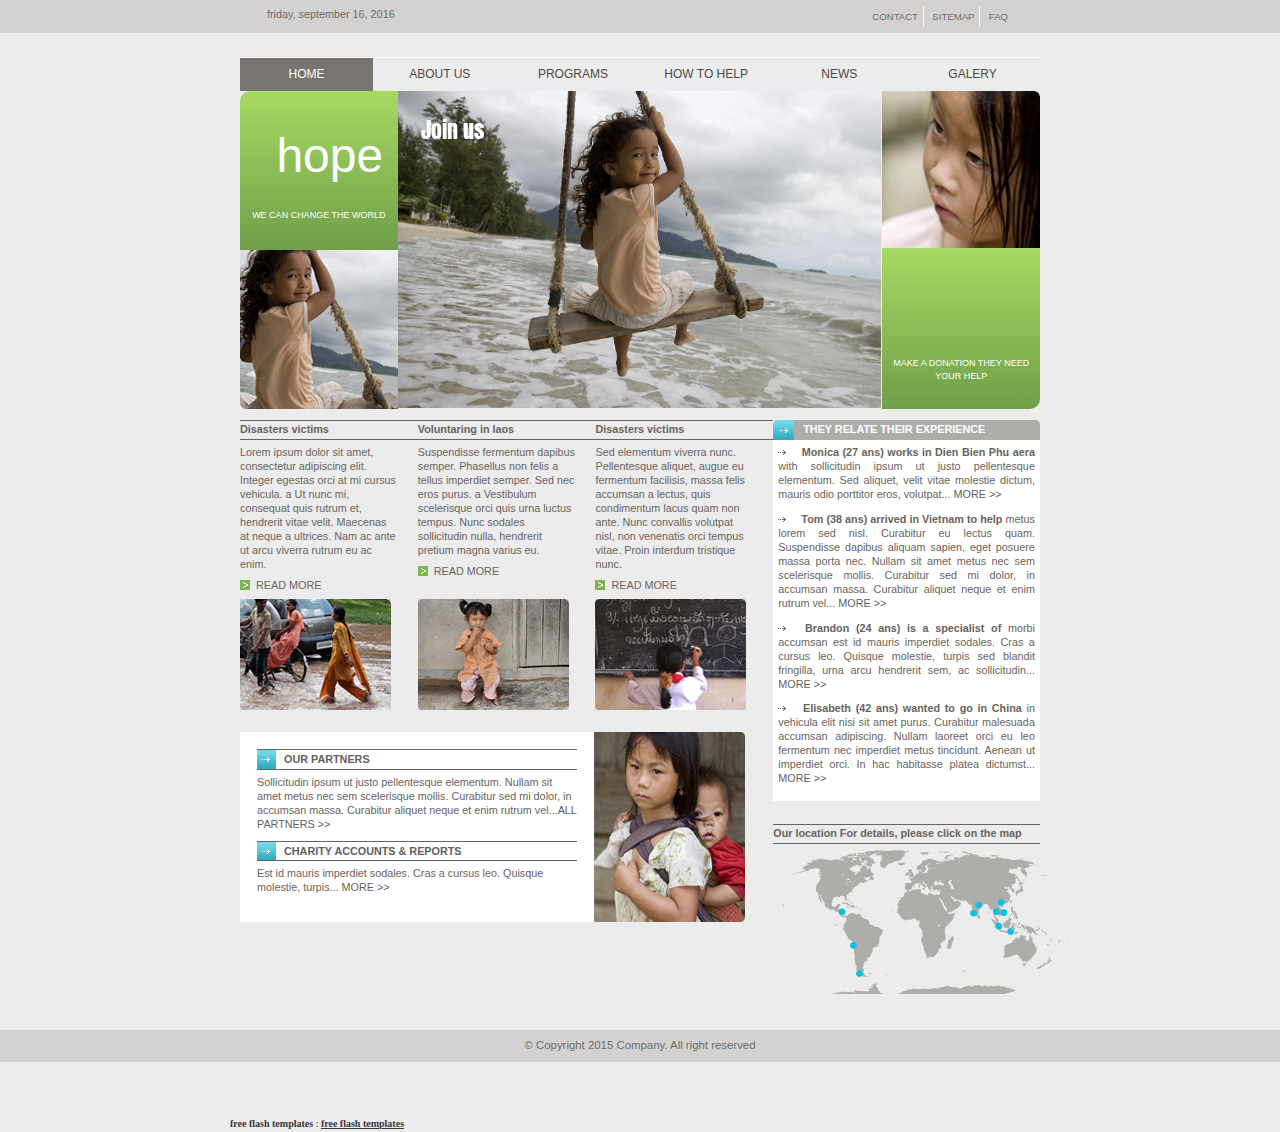
<file: index.htm>
<!DOCTYPE html>
<!--[if lt IE 7]> <html class="no-js ie6 oldie" lang="fr"> <![endif]-->
<!--[if IE 7]>    <html class="no-js ie7 oldie" lang="fr"> <![endif]-->
<!--[if IE 8]>    <html class="no-js ie8 oldie" lang="fr"> <![endif]-->
<!--[if gt IE 8]> <html class="no-js" lang="fr"> <![endif]-->
<html>
	<head>
		<meta charset="utf-8">
		<meta http-equiv="X-UA-Compatible" content="IE=edge">
		<meta name="viewport" content="width=device-width, initial-scale=1">
		<title>free flash templates</title>
		<!--BEGIN OF TERMS OF USE. DO NOT EDIT OR DELETE THESE LINES. IF YOU EDIT OR DELETE THESE LINES AN ALERT MESSAGE MAY APPEAR WHEN TEMPLATE WILL BE ONLINE-->
<style>#free-flash-header a,#free-flash-header a:hover {color:#363636;}#free-flash-header a:hover {text-decoration:none}</style>
<!--END OF TERMS OF USE-->

		<!-- Bootstrap -->
		<link href="css/reset.css" rel="stylesheet" type="text/css" media="all">
		<link href="css/bootstrap.css" rel="stylesheet" type="text/css" media="all">
		<link href="css/style.css" rel="stylesheet" type="text/css" media="all">
		<link href="css/font.css" rel="stylesheet" type="text/css" media="all">
		<link href="css/mobile.css" rel="stylesheet" type="text/css" media="all">
		<!-- end Bootstrap -->

		<link href='http://fonts.googleapis.com/css?family=Lato:400,400italic,700,700italic,900,900italic,300italic,300,100italic,100' rel='stylesheet' type='text/css'>

		<!-- LightBox -->
		<link href="css/lightbox/vlightbox.css" rel="stylesheet" type="text/css" media="all">
		<link href="css/lightbox/visuallightbox.css" rel="stylesheet" type="text/css" media="all">
		<link rel="stylesheet" type="text/css" href="css/lightbox/style.css" />
		<!-- end LightBox -->

		<!--[if lt IE 9]>
		  <script src="https://oss.maxcdn.com/libs/html5shiv/3.7.0/html5shiv.js"></script>
		  <script src="https://oss.maxcdn.com/libs/respond.js/1.4.2/respond.min.js"></script>
		<![endif]-->

			

	</head>
	
	<body>
	<div class="global-container">
		<!--BEGIN OF TERMS OF USE. DO NOT EDIT OR DELETE THESE LINES. IF YOU EDIT OR DELETE THESE LINES AN ALERT MESSAGE MAY APPEAR WHEN TEMPLATE WILL BE ONLINE-->
	<div id="copy" style="height: 75px; position: absolute; bottom: 0px; left:0px; border: none; width: 100%;">
		<div id="free-flash-header" style="width:820px;margin:0 auto;text-align:right;position:relative;bottom:0px;margin-top:63px;padding-top:65px;color:#363636;font-size:10px;font-family:Verdana"><strong>free flash templates</strong> : <a href="http://www.freenicetemplates.com/"><strong>free flash templates</strong></a></div>																			 
	</div>	
	<!--END OF TERMS OF USE-->		
			<div class="subheader">
				<div class="container">
					<div class="col-md-6 col-xs-12">
						<span class="date">friday, september 16, 2016</span>
					</div>

					<div class="col-md-6">
						<ul class="align_right">
							<li><a href="contact.htm">CONTACT</a></li>
							<li><a href="sitemap.htm">SITEMAP</a></li>
							<li><a href="faq.htm">FAQ</a></li>
						</ul>
					</div>

				</div>
			</div>

			<header>
				<div class="container no_left no_right">
					<div class="row">
						<!-- menu -->	
						<nav class="menu" style="margin-bottom:1px;">
							<ul>
								<li class="active">
									<a href="index.htm">
										<span>Home</span>
									</a>
								</li>
								<li>
									<a href="about.htm">
										<span>About us</span>
									</a>
								</li>
								<li>
									<a href="program.htm">
										<span>Programs</span>
									</a>
								</li>
								<li>
									<a href="help.htm">
										<span>How to help</span>
									</a>
								</li>
								<li>
									<a href="news.htm">
										<span>News</span>
									</a>
								</li>
								<li>
									<a href="galery.htm">
										<span>Galery</span>
									</a>
								</li>
							</ul>
						</nav>
						<!-- menu -->

					</div>

					<div class="clear"></div>

					<div class="row border-radius">

						<div class="col-md-35 col-xs-12 no_left no_right">
							<div class="green-gradient radius-left">
								<h2>hope</h2>
								<p>WE CAN CHANGE THE WORLD</p>
							</div>
							<img class="hide-mobile" src="images/image_p1.jpg" alt="img">
						</div>

						<div class="col-md-65 col-xs-12 no_left no_right">

							<!-- slide -->
							<div class="slide">
								<div id="wowslider-container1">
									<div class="ws_images"><ul>
											<li><img src="images/header2.jpg" alt="" title="Join us" id="wows1_0"/></li>
											<li><img src="images/header.jpg" alt="" title="You can change the world" id="wows1_0"/></li>											
										</ul>
									</div>
								</div>
							</div>

						</div>
						
						<div class="col-md-35 col-xs-12 no_left no_right">
							<img class="hide-mobile" src="images/image_p2.jpg" alt="img">
							<div class="green-gradient radius-right">
								<div class="h2"></div>
								<p style="line-height: 13px; margin-top: 5.15em;">MAKE A DONATION THEY NEED YOUR HELP</p>
							</div>
							
						</div>


					</div>
				</div>
			</header>


			<div id="content" class="container">

				<div class="row">
					
					<div class="col-md-8 col-xs-12 no_left no_right">
						<div class="row">
							<div class="col-md-4 col-xs-12 no_left no_right">
								<h4>Disasters victims</h4>
								<p class="with_right">Lorem ipsum dolor sit amet,  consectetur adipiscing elit. Integer egestas orci at mi cursus vehicula. a Ut nunc mi, consequat quis rutrum et, hendrerit vitae velit. Maecenas at neque a ultrices. Nam ac ante ut arcu viverra rutrum eu ac enim.</p>

								<a class="green_btn" href="program.htm">READ MORE</a>
							</div>

							<div class="col-md-4 col-xs-12 no_left no_right">
								<h4>Voluntaring in laos</h4>
								<p class="with_right">Suspendisse fermentum dapibus semper. Phasellus non felis a tellus imperdiet semper. Sed nec eros purus. a Vestibulum scelerisque orci quis urna luctus tempus. Nunc sodales sollicitudin nulla, hendrerit pretium magna varius eu.</p>

								<a class="green_btn" href="program.htm">READ MORE</a>
							</div>

							<div class="col-md-4 col-xs-12 no_left no_right">
								<h4>Disasters victims</h4>
								<p class="with_right">Sed elementum viverra nunc. Pellentesque aliquet, augue eu fermentum facilisis, massa felis accumsan a lectus, quis condimentum lacus quam non ante. Nunc convallis volutpat nisl, non venenatis orci tempus vitae. Proin interdum tristique nunc.</p>

								<a class="green_btn" href="program.htm">READ MORE</a>
							</div>
						</div>

						<div class="row">
							<div class="col-md-4 col-xs-12 no_left"><img src="images/01.jpg" alt="images"></div>
							<div class="col-md-4 col-xs-12 no_left"><img src="images/02.jpg" alt="images"></div>
							<div class="col-md-4 col-xs-12 no_left"><img src="images/03.jpg" alt="images"></div>
						</div>

						<div class="row bg-white">
							<div class="fl">
								<div class="text-content">
									<h3>OUR PARTNERS</h3>
									<p>Sollicitudin ipsum ut justo pellentesque elementum. Nullam sit amet metus nec sem scelerisque mollis. Curabitur sed mi dolor, in accumsan massa. Curabitur aliquet neque et enim rutrum vel...<a class="see-more" href="program.htm">ALL PARTNERS >></a>   </p>

								</div>

								<div class="text-content">
									<h3>CHARITY ACCOUNTS & REPORTS</h3>
									<p>Est id mauris imperdiet sodales. Cras a cursus leo. Quisque molestie, turpis... <a class="see-more" href="program.htm">MORE >></a> </p>
								</div>
							</div>
							<img src="images/04.jpg" alt="images" class="fr">
							
						</div>
					</div>


					<aside class="col-md-4 col-xs-12 no_left no_right">
						<div class="bloc">
							<h3>THEY RELATE THEIR EXPERIENCE</h3>
							<ul class="bg-white">
								<li>
									<p><strong>Monica (27 ans) works in Dien Bien Phu aera</strong> with sollicitudin ipsum ut justo pellentesque elementum. Sed aliquet, velit vitae molestie dictum, mauris odio porttitor eros, volutpat... <a class="see-more" href=""program.htm">MORE >></a> </p>
								</li>
								<li>
									<p><strong>Tom (38 ans) arrived in Vietnam to help</strong> metus lorem sed nisl. Curabitur eu lectus quam. Suspendisse dapibus aliquam sapien, eget posuere massa porta nec. Nullam sit amet metus nec sem scelerisque mollis. Curabitur sed mi dolor, in accumsan massa. Curabitur aliquet neque et enim rutrum vel... <a class="see-more" href="index.htm">MORE >></a> </p>
								</li>
								<li>
									<p><strong>Brandon (24 ans) is a specialist of</strong> morbi accumsan est id mauris imperdiet sodales. Cras a cursus leo. Quisque molestie, turpis sed blandit fringilla, urna arcu hendrerit sem, ac sollicitudin...  <a class="see-more" href=""program.htm">MORE >></a> </p>
								</li>
								<li>
									<p><strong>Elisabeth (42 ans) wanted to go in China</strong> in vehicula elit nisi sit amet purus. Curabitur malesuada accumsan adipiscing. Nullam laoreet orci eu leo fermentum nec imperdiet metus tincidunt. Aenean ut imperdiet orci. In hac habitasse platea dictumst... <a class="see-more" href="index.htm">MORE >></a> </p>
								</li>
							</ul>
						</div>

						<div class="bloc">
							<h4>Our location For details, please click on the map</h4>
							<img src="images/map.gif" alt="map">
						</div>
					</aside>

				</div>

				



			</div>
	 

		<!-- footer -->
		<footer class="footer">
			<div class="container copyright">
				<p>© Copyright 2015 Company. All right reserved </p>
			</div>
		</footer>
		<!-- end footer -->

		<audio id="audio-bg">
			<source src="audio/music.mp3">
		</audio>

		<script type='text/javascript' src="js/jquery-2.1.3.js"></script>
		<script type='text/javascript' src="assets/js/visuallightbox.js"></script>
		<script type='text/javascript' src="assets/js/vlbdata.js"></script>
		<script type="text/javascript" src="assets/js/wowslider.js"></script>
		<script type="text/javascript" src="assets/js/wowslider-gallery.js"></script>
		<script type="text/javascript" src="assets/js/script.js"></script>
		<script type="text/javascript" src="assets/js/script-gallery.js"></script>
		<script type='text/javascript' src="js/app.js"></script>

  </div>	
  </body>
</html>
</file>
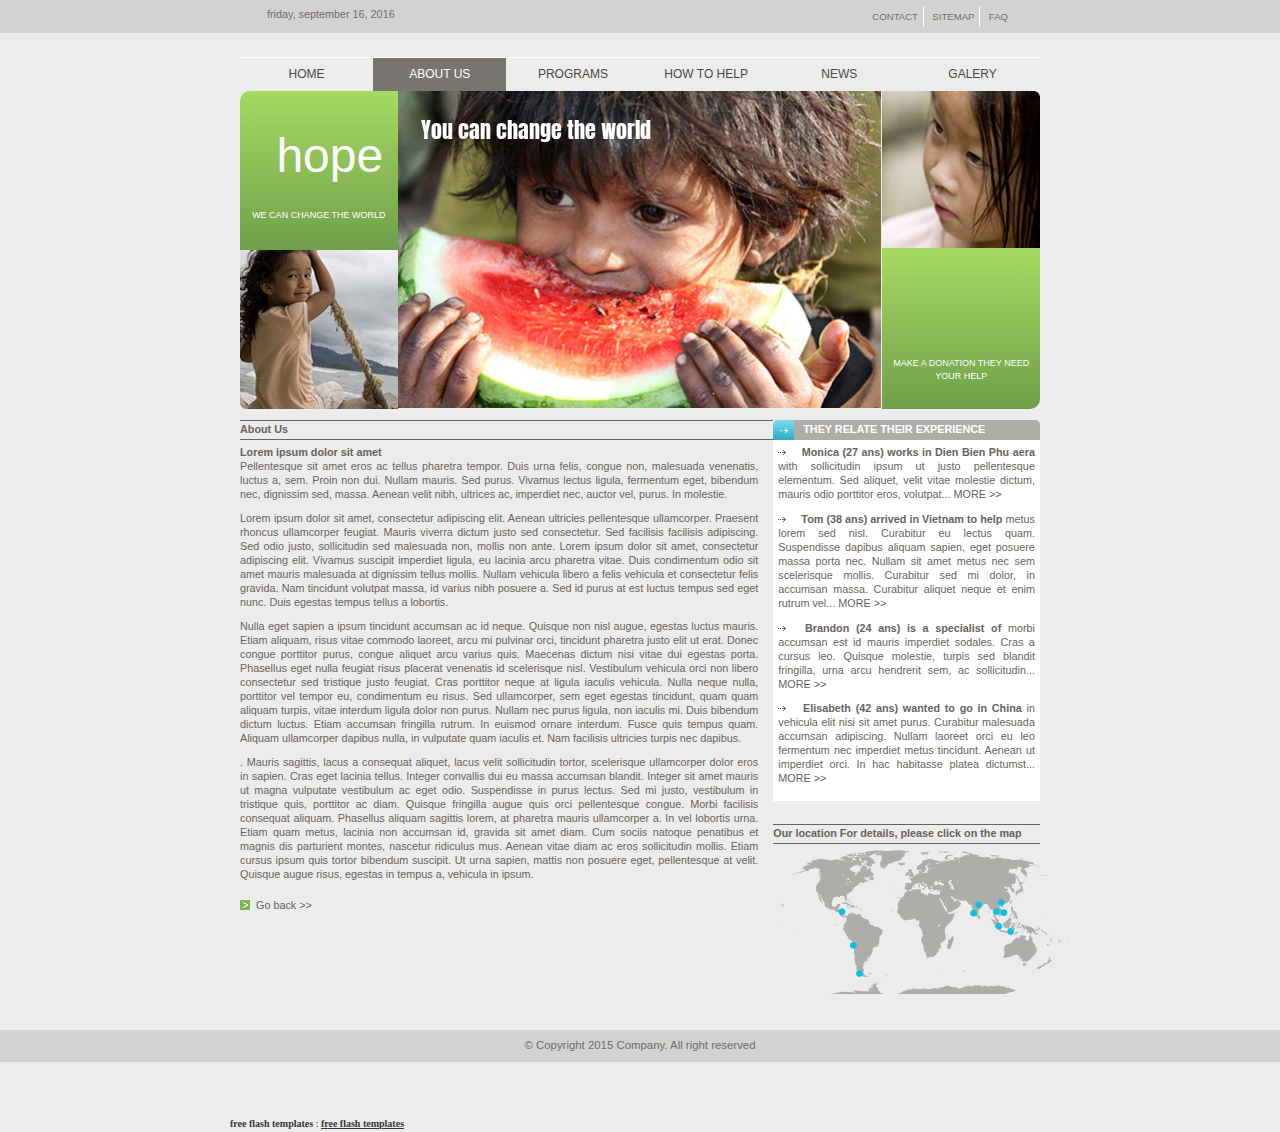
<file: about.htm>
<!DOCTYPE html>
<!--[if lt IE 7]> <html class="no-js ie6 oldie" lang="fr"> <![endif]-->
<!--[if IE 7]>    <html class="no-js ie7 oldie" lang="fr"> <![endif]-->
<!--[if IE 8]>    <html class="no-js ie8 oldie" lang="fr"> <![endif]-->
<!--[if gt IE 8]> <html class="no-js" lang="fr"> <![endif]-->
<html>
	<head>
		<meta charset="utf-8">
		<meta http-equiv="X-UA-Compatible" content="IE=edge">
		<meta name="viewport" content="width=device-width, initial-scale=1">
		<title>free flash templates</title>
		<!--BEGIN OF TERMS OF USE. DO NOT EDIT OR DELETE THESE LINES. IF YOU EDIT OR DELETE THESE LINES AN ALERT MESSAGE MAY APPEAR WHEN TEMPLATE WILL BE ONLINE-->
<style>#free-flash-header a,#free-flash-header a:hover {color:#363636;}#free-flash-header a:hover {text-decoration:none}</style>
<!--END OF TERMS OF USE-->

		<!-- Bootstrap -->
		<link href="css/reset.css" rel="stylesheet" type="text/css" media="all">
		<link href="css/bootstrap.css" rel="stylesheet" type="text/css" media="all">
		<link href="css/style.css" rel="stylesheet" type="text/css" media="all">
		<link href="css/font.css" rel="stylesheet" type="text/css" media="all">
		<link href="css/mobile.css" rel="stylesheet" type="text/css" media="all">
		<!-- end Bootstrap -->

		<link href='http://fonts.googleapis.com/css?family=Lato:400,400italic,700,700italic,900,900italic,300italic,300,100italic,100' rel='stylesheet' type='text/css'>

		<!-- LightBox -->
		<link href="css/lightbox/vlightbox.css" rel="stylesheet" type="text/css" media="all">
		<link href="css/lightbox/visuallightbox.css" rel="stylesheet" type="text/css" media="all">
		<link rel="stylesheet" type="text/css" href="css/lightbox/style.css" />
		<!-- end LightBox -->

		<!--[if lt IE 9]>
		  <script src="https://oss.maxcdn.com/libs/html5shiv/3.7.0/html5shiv.js"></script>
		  <script src="https://oss.maxcdn.com/libs/respond.js/1.4.2/respond.min.js"></script>
		<![endif]-->

			

	</head>
	
	<body>
	<div class="global-container">
		<!--BEGIN OF TERMS OF USE. DO NOT EDIT OR DELETE THESE LINES. IF YOU EDIT OR DELETE THESE LINES AN ALERT MESSAGE MAY APPEAR WHEN TEMPLATE WILL BE ONLINE-->
	<div id="copy" style="height: 75px; position: absolute; bottom: 0px; left:0px; border: none; width: 100%;">
		<div id="free-flash-header" style="width:820px;margin:0 auto;text-align:right;position:relative;bottom:0px;margin-top:63px;padding-top:65px;color:#363636;font-size:10px;font-family:Verdana"><strong>free flash templates</strong> : <a href="http://www.freenicetemplates.com/"><strong>free flash templates</strong></a></div>																			 
	</div>	
	<!--END OF TERMS OF USE-->		
		<div class="subheader">
			<div class="container">
				<div class="col-md-6 col-xs-12">
					<span class="date">friday, september 16, 2016</span>
				</div>

				<div class="col-md-6">
					<ul class="align_right">
						<li><a href="contact.htm">CONTACT</a></li>
						<li><a href="sitemap.htm">SITEMAP</a></li>
						<li><a href="faq.htm">FAQ</a></li>
					</ul>
				</div>

			</div>
		</div>

		<header>
			<div class="container no_left no_right">
				<div class="row">
					<!-- menu -->	
					<nav class="menu" style="margin-bottom:1px;">
						<ul>
							<li>
								<a href="index.htm">
									<span>Home</span>
								</a>
							</li>
							<li class="active">
								<a href="about.htm">
									<span>About us</span>
								</a>
							</li>
							<li>
								<a href="program.htm">
									<span>Programs</span>
								</a>
							</li>
							<li>
								<a href="help.htm">
									<span>How to help</span>
								</a>
							</li>
							<li>
								<a href="news.htm">
									<span>News</span>
								</a>
							</li>
							<li>
								<a href="galery.htm">
									<span>Galery</span>
								</a>
							</li>
						</ul>
					</nav>
					<!-- menu -->

				</div>

				<div class="clear"></div>

				<div class="row border-radius">

					<div class="col-md-35 col-xs-12 no_left no_right">
						<div class="green-gradient radius-left">
							<h2>hope</h2>
							<p>WE CAN CHANGE THE WORLD</p>
						</div>
						<img class="hide-mobile" src="images/image_p1.jpg" alt="img">
					</div>

					<div class="col-md-65 col-xs-12 no_left no_right">
						<!-- slide -->
						<div class="slide">
							<div id="wowslider-container1">
								<div class="ws_images"><ul>
											<li><img src="images/header.jpg" alt="" title="You can change the world" id="wows1_0"/></li>											
									</ul>
								</div>
							</div>
						</div>

					</div>
					
					<div class="col-md-35 col-xs-12 no_left no_right">
						<img class="hide-mobile" src="images/image_p2.jpg" alt="img">
						<div class="green-gradient radius-right">
							<div class="h2"></div>
							<p style="line-height: 13px; margin-top: 5.15em;">MAKE A DONATION THEY NEED YOUR HELP</p>
						</div>
						
					</div>


				</div>
			</div>
		</header>


		<div id="content" class="container">

			<div class="row">
				
				<div class="col-md-8 col-xs-12 no_left no_right">
					<div class="row">
						<article class="no_left no_right">
							<h4>About Us</h4>
							<p>
								<strong>Lorem ipsum dolor sit amet</strong> <br>
								Pellentesque sit amet eros ac tellus pharetra tempor. Duis urna felis, congue non, malesuada venenatis, luctus a, sem. Proin non dui. Nullam mauris. Sed purus. Vivamus lectus ligula, fermentum eget, bibendum nec, dignissim sed, massa. Aenean velit nibh, ultrices ac, imperdiet nec, auctor vel, purus. In molestie.
							</p>

							<p>Lorem ipsum dolor sit amet, consectetur adipiscing elit. Aenean ultricies pellentesque ullamcorper. Praesent rhoncus ullamcorper feugiat. Mauris viverra dictum justo sed consectetur. Sed facilisis facilisis adipiscing. Sed odio justo, sollicitudin sed malesuada non, mollis non ante. Lorem ipsum dolor sit amet, consectetur adipiscing elit. Vivamus suscipit imperdiet ligula, eu lacinia arcu pharetra vitae. Duis condimentum odio sit amet mauris malesuada at dignissim tellus mollis. Nullam vehicula libero a felis vehicula et consectetur felis gravida. Nam tincidunt volutpat massa, id varius nibh posuere a. Sed id purus at est luctus tempus sed eget nunc. Duis egestas tempus tellus a lobortis.</p>

							<p>Nulla eget sapien a ipsum tincidunt accumsan ac id neque. Quisque non nisl augue, egestas luctus mauris. Etiam aliquam, risus vitae commodo laoreet, arcu mi pulvinar orci, tincidunt pharetra justo elit ut erat. Donec congue porttitor purus, congue aliquet arcu varius quis. Maecenas dictum nisi vitae dui egestas porta. Phasellus eget nulla feugiat risus placerat venenatis id scelerisque nisl. Vestibulum vehicula orci non libero consectetur sed tristique justo feugiat. Cras porttitor neque at ligula iaculis vehicula. Nulla neque nulla, porttitor vel tempor eu, condimentum eu risus. Sed ullamcorper, sem eget egestas tincidunt, quam quam aliquam turpis, vitae interdum ligula dolor non purus. Nullam nec purus ligula, non iaculis mi. Duis bibendum dictum luctus. Etiam accumsan fringilla rutrum. In euismod ornare interdum. Fusce quis tempus quam. Aliquam ullamcorper dapibus nulla, in vulputate quam iaculis et. Nam facilisis ultricies turpis nec dapibus.</p>

							<p>. Mauris sagittis, lacus a consequat aliquet, lacus velit sollicitudin tortor, scelerisque ullamcorper dolor eros in sapien. Cras eget lacinia tellus. Integer convallis dui eu massa accumsan blandit. Integer sit amet mauris ut magna vulputate vestibulum ac eget odio. Suspendisse in purus lectus. Sed mi justo, vestibulum in tristique quis, porttitor ac diam. Quisque fringilla augue quis orci pellentesque congue. Morbi facilisis consequat aliquam. Phasellus aliquam sagittis lorem, at pharetra mauris ullamcorper a. In vel lobortis urna. Etiam quam metus, lacinia non accumsan id, gravida sit amet diam. Cum sociis natoque penatibus et magnis dis parturient montes, nascetur ridiculus mus. Aenean vitae diam ac eros sollicitudin mollis. Etiam cursus ipsum quis tortor bibendum suscipit. Ut urna sapien, mattis non posuere eget, pellentesque at velit. Quisque augue risus, egestas in tempus a, vehicula in ipsum. </p>

							<a class="green_btn" href="index.htm"> Go back >></a>
						</article>
					</div>

					
				</div>


				<aside class="col-md-4 col-xs-12 no_left no_right">
					<div class="bloc">
						<h3>THEY RELATE THEIR EXPERIENCE</h3>
						<ul class="bg-white">
							<li>
								<p><strong>Monica (27 ans) works in Dien Bien Phu aera</strong> with sollicitudin ipsum ut justo pellentesque elementum. Sed aliquet, velit vitae molestie dictum, mauris odio porttitor eros, volutpat... <a class="see-more" href="index.htm">MORE >></a> </p>
							</li>
							<li>
								<p><strong>Tom (38 ans) arrived in Vietnam to help</strong> metus lorem sed nisl. Curabitur eu lectus quam. Suspendisse dapibus aliquam sapien, eget posuere massa porta nec. Nullam sit amet metus nec sem scelerisque mollis. Curabitur sed mi dolor, in accumsan massa. Curabitur aliquet neque et enim rutrum vel... <a class="see-more" href="index.htm">MORE >></a> </p>
							</li>
							<li>
								<p><strong>Brandon (24 ans) is a specialist of</strong> morbi accumsan est id mauris imperdiet sodales. Cras a cursus leo. Quisque molestie, turpis sed blandit fringilla, urna arcu hendrerit sem, ac sollicitudin...  <a class="see-more" href="index.htm">MORE >></a> </p>
							</li>
							<li>
								<p><strong>Elisabeth (42 ans) wanted to go in China</strong> in vehicula elit nisi sit amet purus. Curabitur malesuada accumsan adipiscing. Nullam laoreet orci eu leo fermentum nec imperdiet metus tincidunt. Aenean ut imperdiet orci. In hac habitasse platea dictumst... <a class="see-more" href="index.htm">MORE >></a> </p>
							</li>
						</ul>
					</div>

					<div class="bloc">
						<h4>Our location For details, please click on the map</h4>
						<img src="images/map.gif" alt="map">
					</div>
				</aside>

			</div>

			



		</div>
 

	<!-- footer -->
	<footer class="footer">
		<div class="container copyright">
			<p>© Copyright 2015 Company. All right reserved </p>
		</div>
	</footer>
	<!-- end footer -->

	<audio id="audio-bg">
	    <source src="audio/page_transition_effect.mp3">
	</audio>

    <script type='text/javascript' src="js/jquery-2.1.3.js"></script>
    <script type='text/javascript' src="assets/js/visuallightbox.js"></script>
    <script type='text/javascript' src="assets/js/vlbdata.js"></script>
    <script type="text/javascript" src="assets/js/wowslider.js"></script>
    <script type="text/javascript" src="assets/js/wowslider-gallery.js"></script>
	<script type="text/javascript" src="assets/js/script_withoutautoplay.js"></script>
	<script type="text/javascript" src="assets/js/script-gallery.js"></script>
    <script type='text/javascript' src="js/app.js"></script>

  </div>
  </body>
</html>
</file>
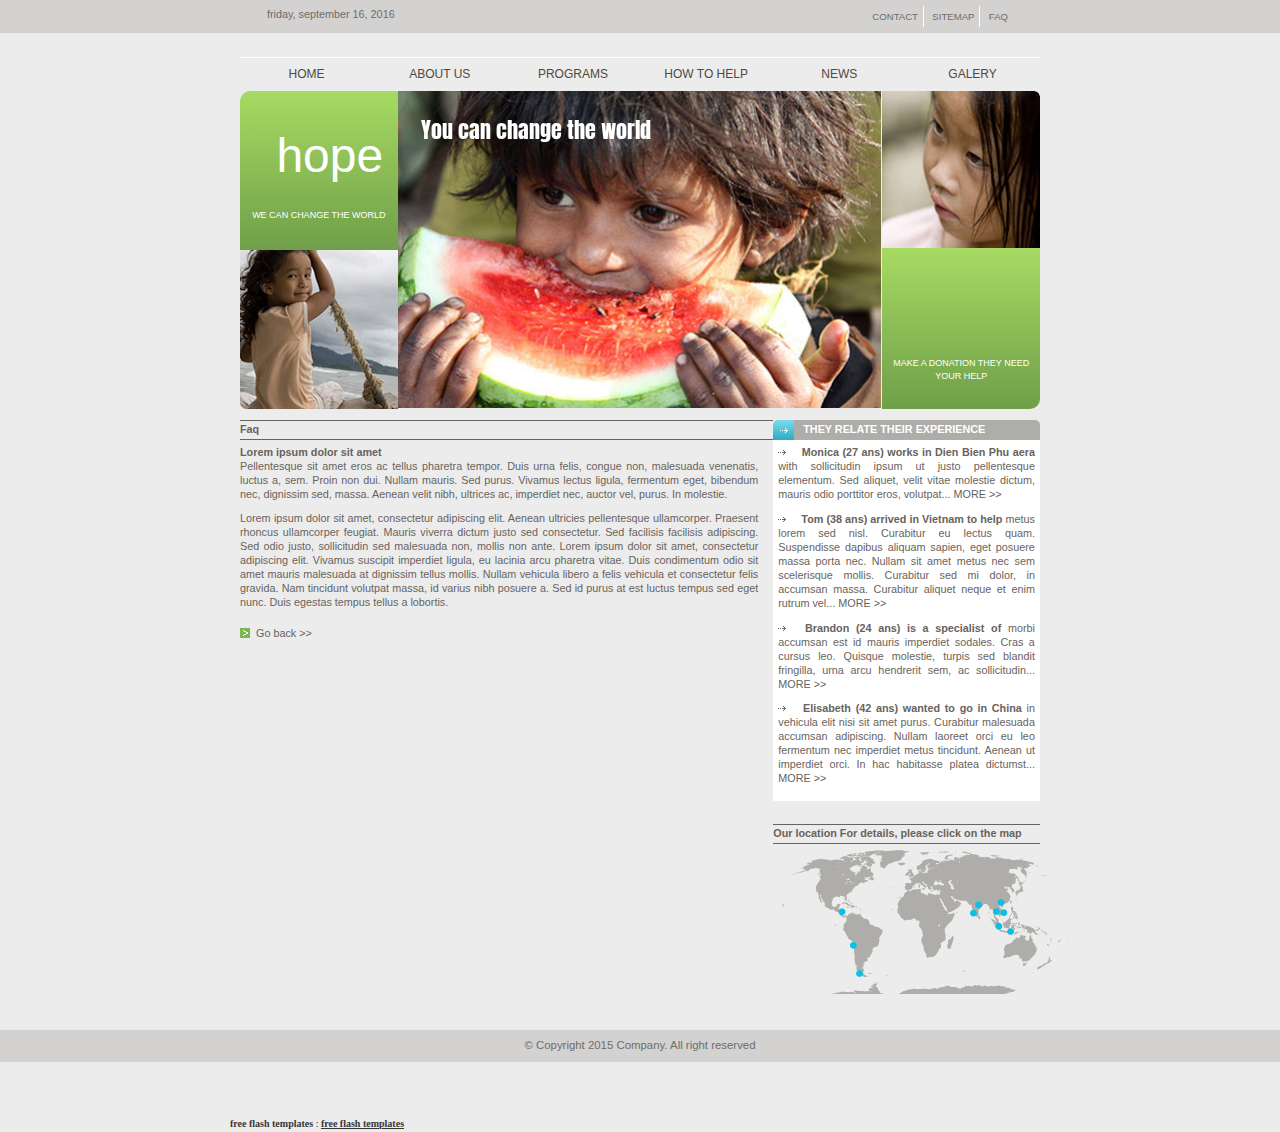
<file: faq.htm>
<!DOCTYPE html>
<!--[if lt IE 7]> <html class="no-js ie6 oldie" lang="fr"> <![endif]-->
<!--[if IE 7]>    <html class="no-js ie7 oldie" lang="fr"> <![endif]-->
<!--[if IE 8]>    <html class="no-js ie8 oldie" lang="fr"> <![endif]-->
<!--[if gt IE 8]> <html class="no-js" lang="fr"> <![endif]-->
<html>
	<head>
		<meta charset="utf-8">
		<meta http-equiv="X-UA-Compatible" content="IE=edge">
		<meta name="viewport" content="width=device-width, initial-scale=1">
		<title>free flash templates</title>
		<!--BEGIN OF TERMS OF USE. DO NOT EDIT OR DELETE THESE LINES. IF YOU EDIT OR DELETE THESE LINES AN ALERT MESSAGE MAY APPEAR WHEN TEMPLATE WILL BE ONLINE-->
<style>#free-flash-header a,#free-flash-header a:hover {color:#363636;}#free-flash-header a:hover {text-decoration:none}</style>
<!--END OF TERMS OF USE-->

		<!-- Bootstrap -->
		<link href="css/reset.css" rel="stylesheet" type="text/css" media="all">
		<link href="css/bootstrap.css" rel="stylesheet" type="text/css" media="all">
		<link href="css/style.css" rel="stylesheet" type="text/css" media="all">
		<link href="css/font.css" rel="stylesheet" type="text/css" media="all">
		<link href="css/mobile.css" rel="stylesheet" type="text/css" media="all">
		<!-- end Bootstrap -->

		<link href='http://fonts.googleapis.com/css?family=Lato:400,400italic,700,700italic,900,900italic,300italic,300,100italic,100' rel='stylesheet' type='text/css'>

		<!-- LightBox -->
		<link href="css/lightbox/vlightbox.css" rel="stylesheet" type="text/css" media="all">
		<link href="css/lightbox/visuallightbox.css" rel="stylesheet" type="text/css" media="all">
		<link rel="stylesheet" type="text/css" href="css/lightbox/style.css" />
		<!-- end LightBox -->

		<!--[if lt IE 9]>
		  <script src="https://oss.maxcdn.com/libs/html5shiv/3.7.0/html5shiv.js"></script>
		  <script src="https://oss.maxcdn.com/libs/respond.js/1.4.2/respond.min.js"></script>
		<![endif]-->

			

	</head>
	
	<body>
	<div class="global-container">
		<!--BEGIN OF TERMS OF USE. DO NOT EDIT OR DELETE THESE LINES. IF YOU EDIT OR DELETE THESE LINES AN ALERT MESSAGE MAY APPEAR WHEN TEMPLATE WILL BE ONLINE-->
	<div id="copy" style="height: 75px; position: absolute; bottom: 0px; left:0px; border: none; width: 100%;">
		<div id="free-flash-header" style="width:820px;margin:0 auto;text-align:right;position:relative;bottom:0px;margin-top:63px;padding-top:65px;color:#363636;font-size:10px;font-family:Verdana"><strong>free flash templates</strong> : <a href="http://www.freenicetemplates.com/"><strong>free flash templates</strong></a></div>																			 
	</div>	
	<!--END OF TERMS OF USE-->		
		<div class="subheader">
			<div class="container">
				<div class="col-md-6 col-xs-12">
					<span class="date">friday, september 16, 2016</span>
				</div>

				<div class="col-md-6">
					<ul class="align_right">
						<li><a href="contact.htm">CONTACT</a></li>
						<li><a href="sitemap.htm">SITEMAP</a></li>
						<li><a href="faq.htm">FAQ</a></li>
					</ul>
				</div>

			</div>
		</div>

		<header>
			<div class="container no_left no_right">
				<div class="row">
					<!-- menu -->	
					<nav class="menu" style="margin-bottom:1px;">
						<ul>
							<li>
								<a href="index.htm">
									<span>Home</span>
								</a>
							</li>
							<li>
								<a href="about.htm">
									<span>About us</span>
								</a>
							</li>
							<li>
								<a href="program.htm">
									<span>Programs</span>
								</a>
							</li>
							<li>
								<a href="help.htm">
									<span>How to help</span>
								</a>
							</li>
							<li>
								<a href="news.htm">
									<span>News</span>
								</a>
							</li>
							<li>
								<a href="galery.htm">
									<span>Galery</span>
								</a>
							</li>
						</ul>
					</nav>
					<!-- menu -->

				</div>

				<div class="clear"></div>

				<div class="row border-radius">

					<div class="col-md-35 col-xs-12 no_left no_right">
						<div class="green-gradient radius-left">
							<h2>hope</h2>
							<p>WE CAN CHANGE THE WORLD</p>
						</div>
						<img class="hide-mobile" src="images/image_p1.jpg" alt="img">
					</div>

					<div class="col-md-65 col-xs-12 no_left no_right">
						<!-- slide -->
						<div class="slide">
							<div id="wowslider-container1">
								<div class="ws_images"><ul>
											<li><img src="images/header.jpg" alt="" title="You can change the world" id="wows1_0"/></li>											
									</ul>
								</div>
							</div>
						</div>

					</div>
					
					<div class="col-md-35 col-xs-12 no_left no_right">
						<img class="hide-mobile" src="images/image_p2.jpg" alt="img">
						<div class="green-gradient radius-right">
							<div class="h2"></div>
							<p style="line-height: 13px; margin-top: 5.15em;">MAKE A DONATION THEY NEED YOUR HELP</p>
						</div>
						
					</div>


				</div>
			</div>
		</header>


		<div id="content" class="container">

			<div class="row">
				
				<div class="col-md-8 col-xs-12 no_left no_right">
					<div class="row">
						<article class="no_left no_right">
							<h4>Faq</h4>
							<p>
								<strong>Lorem ipsum dolor sit amet</strong> <br>
								Pellentesque sit amet eros ac tellus pharetra tempor. Duis urna felis, congue non, malesuada venenatis, luctus a, sem. Proin non dui. Nullam mauris. Sed purus. Vivamus lectus ligula, fermentum eget, bibendum nec, dignissim sed, massa. Aenean velit nibh, ultrices ac, imperdiet nec, auctor vel, purus. In molestie.
							</p>

							<p>Lorem ipsum dolor sit amet, consectetur adipiscing elit. Aenean ultricies pellentesque ullamcorper. Praesent rhoncus ullamcorper feugiat. Mauris viverra dictum justo sed consectetur. Sed facilisis facilisis adipiscing. Sed odio justo, sollicitudin sed malesuada non, mollis non ante. Lorem ipsum dolor sit amet, consectetur adipiscing elit. Vivamus suscipit imperdiet ligula, eu lacinia arcu pharetra vitae. Duis condimentum odio sit amet mauris malesuada at dignissim tellus mollis. Nullam vehicula libero a felis vehicula et consectetur felis gravida. Nam tincidunt volutpat massa, id varius nibh posuere a. Sed id purus at est luctus tempus sed eget nunc. Duis egestas tempus tellus a lobortis.</p>

							

							<a class="green_btn" href="index.htm"> Go back >></a>
						</article>
					</div>

					
				</div>


				<aside class="col-md-4 col-xs-12 no_left no_right">
					<div class="bloc">
						<h3>THEY RELATE THEIR EXPERIENCE</h3>
						<ul class="bg-white">
							<li>
								<p><strong>Monica (27 ans) works in Dien Bien Phu aera</strong> with sollicitudin ipsum ut justo pellentesque elementum. Sed aliquet, velit vitae molestie dictum, mauris odio porttitor eros, volutpat... <a class="see-more" href="index.htm">MORE >></a> </p>
							</li>
							<li>
								<p><strong>Tom (38 ans) arrived in Vietnam to help</strong> metus lorem sed nisl. Curabitur eu lectus quam. Suspendisse dapibus aliquam sapien, eget posuere massa porta nec. Nullam sit amet metus nec sem scelerisque mollis. Curabitur sed mi dolor, in accumsan massa. Curabitur aliquet neque et enim rutrum vel... <a class="see-more" href="index.htm">MORE >></a> </p>
							</li>
							<li>
								<p><strong>Brandon (24 ans) is a specialist of</strong> morbi accumsan est id mauris imperdiet sodales. Cras a cursus leo. Quisque molestie, turpis sed blandit fringilla, urna arcu hendrerit sem, ac sollicitudin...  <a class="see-more" href="index.htm">MORE >></a> </p>
							</li>
							<li>
								<p><strong>Elisabeth (42 ans) wanted to go in China</strong> in vehicula elit nisi sit amet purus. Curabitur malesuada accumsan adipiscing. Nullam laoreet orci eu leo fermentum nec imperdiet metus tincidunt. Aenean ut imperdiet orci. In hac habitasse platea dictumst... <a class="see-more" href="index.htm">MORE >></a> </p>
							</li>
						</ul>
					</div>

					<div class="bloc">
						<h4>Our location For details, please click on the map</h4>
						<img src="images/map.gif" alt="map">
					</div>
				</aside>

			</div>

			



		</div>
 

	<!-- footer -->
	<footer class="footer">
		<div class="container copyright">
			<p>© Copyright 2015 Company. All right reserved </p>
		</div>
	</footer>
	<!-- end footer -->

	<audio id="audio-bg">
	    <source src="audio/page_transition_effect.mp3">
	</audio>

    <script type='text/javascript' src="js/jquery-2.1.3.js"></script>
    <script type='text/javascript' src="assets/js/visuallightbox.js"></script>
    <script type='text/javascript' src="assets/js/vlbdata.js"></script>
    <script type="text/javascript" src="assets/js/wowslider.js"></script>
    <script type="text/javascript" src="assets/js/wowslider-gallery.js"></script>
	<script type="text/javascript" src="assets/js/script_withoutautoplay.js"></script>
	<script type="text/javascript" src="assets/js/script-gallery.js"></script>
    <script type='text/javascript' src="js/app.js"></script>

  </div>
  </body>
</html>
</file>
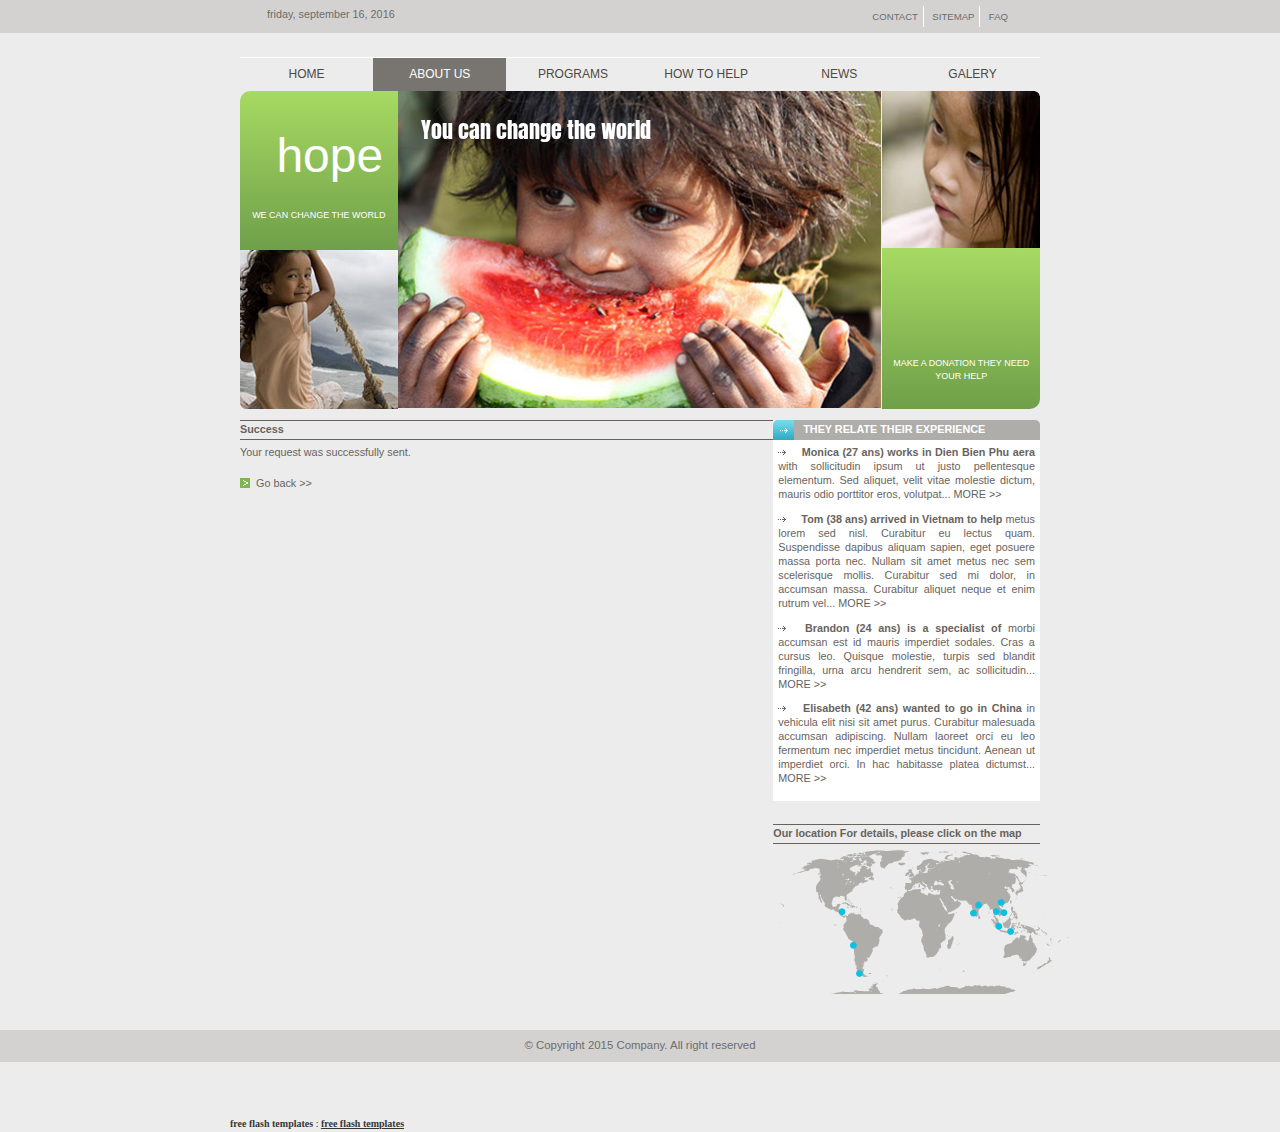
<file: form_success.htm>
<!DOCTYPE html>
<!--[if lt IE 7]> <html class="no-js ie6 oldie" lang="fr"> <![endif]-->
<!--[if IE 7]>    <html class="no-js ie7 oldie" lang="fr"> <![endif]-->
<!--[if IE 8]>    <html class="no-js ie8 oldie" lang="fr"> <![endif]-->
<!--[if gt IE 8]> <html class="no-js" lang="fr"> <![endif]-->
<html>
	<head>
		<meta charset="utf-8">
		<meta http-equiv="X-UA-Compatible" content="IE=edge">
		<meta name="viewport" content="width=device-width, initial-scale=1">
		<title>free flash templates</title>
		<!--BEGIN OF TERMS OF USE. DO NOT EDIT OR DELETE THESE LINES. IF YOU EDIT OR DELETE THESE LINES AN ALERT MESSAGE MAY APPEAR WHEN TEMPLATE WILL BE ONLINE-->
<style>#free-flash-header a,#free-flash-header a:hover {color:#363636;}#free-flash-header a:hover {text-decoration:none}</style>
<!--END OF TERMS OF USE-->

		<!-- Bootstrap -->
		<link href="css/reset.css" rel="stylesheet" type="text/css" media="all">
		<link href="css/bootstrap.css" rel="stylesheet" type="text/css" media="all">
		<link href="css/style.css" rel="stylesheet" type="text/css" media="all">
		<link href="css/font.css" rel="stylesheet" type="text/css" media="all">
		<link href="css/mobile.css" rel="stylesheet" type="text/css" media="all">
		<!-- end Bootstrap -->

		<link href='http://fonts.googleapis.com/css?family=Lato:400,400italic,700,700italic,900,900italic,300italic,300,100italic,100' rel='stylesheet' type='text/css'>

		<!-- LightBox -->
		<link href="css/lightbox/vlightbox.css" rel="stylesheet" type="text/css" media="all">
		<link href="css/lightbox/visuallightbox.css" rel="stylesheet" type="text/css" media="all">
		<link rel="stylesheet" type="text/css" href="css/lightbox/style.css" />
		<!-- end LightBox -->

		<!--[if lt IE 9]>
		  <script src="https://oss.maxcdn.com/libs/html5shiv/3.7.0/html5shiv.js"></script>
		  <script src="https://oss.maxcdn.com/libs/respond.js/1.4.2/respond.min.js"></script>
		<![endif]-->

			

	</head>
	
	<body>
	<div class="global-container">
		<!--BEGIN OF TERMS OF USE. DO NOT EDIT OR DELETE THESE LINES. IF YOU EDIT OR DELETE THESE LINES AN ALERT MESSAGE MAY APPEAR WHEN TEMPLATE WILL BE ONLINE-->
	<div id="copy" style="height: 75px; position: absolute; bottom: 0px; left:0px; border: none; width: 100%;">
		<div id="free-flash-header" style="width:820px;margin:0 auto;text-align:right;position:relative;bottom:0px;margin-top:63px;padding-top:65px;color:#363636;font-size:10px;font-family:Verdana"><strong>free flash templates</strong> : <a href="http://www.freenicetemplates.com/"><strong>free flash templates</strong></a></div>																			 
	</div>	
	<!--END OF TERMS OF USE-->		
		<div class="subheader">
			<div class="container">
				<div class="col-md-6 col-xs-12">
					<span class="date">friday, september 16, 2016</span>
				</div>

				<div class="col-md-6">
					<ul class="align_right">
						<li><a href="contact.htm">CONTACT</a></li>
						<li><a href="sitemap.htm">SITEMAP</a></li>
						<li><a href="faq.htm">FAQ</a></li>
					</ul>
				</div>

			</div>
		</div>

		<header>
			<div class="container no_left no_right">
				<div class="row">
					<!-- menu -->	
					<nav class="menu" style="margin-bottom:1px;">
						<ul>
							<li>
								<a href="index.htm">
									<span>Home</span>
								</a>
							</li>
							<li class="active">
								<a href="about.htm">
									<span>About us</span>
								</a>
							</li>
							<li>
								<a href="program.htm">
									<span>Programs</span>
								</a>
							</li>
							<li>
								<a href="help.htm">
									<span>How to help</span>
								</a>
							</li>
							<li>
								<a href="news.htm">
									<span>News</span>
								</a>
							</li>
							<li>
								<a href="galery.htm">
									<span>Galery</span>
								</a>
							</li>
						</ul>
					</nav>
					<!-- menu -->

				</div>

				<div class="clear"></div>

				<div class="row border-radius">

					<div class="col-md-35 col-xs-12 no_left no_right">
						<div class="green-gradient radius-left">
							<h2>hope</h2>
							<p>WE CAN CHANGE THE WORLD</p>
						</div>
						<img class="hide-mobile" src="images/image_p1.jpg" alt="img">
					</div>

					<div class="col-md-65 col-xs-12 no_left no_right">
						<!-- slide -->
						<div class="slide">
							<div id="wowslider-container1">
								<div class="ws_images"><ul>
											<li><img src="images/header.jpg" alt="" title="You can change the world" id="wows1_0"/></li>											
									</ul>
								</div>
							</div>
						</div>

					</div>
					
					<div class="col-md-35 col-xs-12 no_left no_right">
						<img class="hide-mobile" src="images/image_p2.jpg" alt="img">
						<div class="green-gradient radius-right">
							<div class="h2"></div>
							<p style="line-height: 13px; margin-top: 5.15em;">MAKE A DONATION THEY NEED YOUR HELP</p>
						</div>
						
					</div>


				</div>
			</div>
		</header>


		<div id="content" class="container">

			<div class="row">
				
				<div class="col-md-8 col-xs-12 no_left no_right">
					<div class="row">
						<article class="no_left no_right">
							<h4>Success</h4>
							<p>
								 Your request was successfully sent.
							</p>

							<a class="green_btn" href="index.htm"> Go back >></a>
						</article>
					</div>

					
				</div>


				<aside class="col-md-4 col-xs-12 no_left no_right">
					<div class="bloc">
						<h3>THEY RELATE THEIR EXPERIENCE</h3>
						<ul class="bg-white">
							<li>
								<p><strong>Monica (27 ans) works in Dien Bien Phu aera</strong> with sollicitudin ipsum ut justo pellentesque elementum. Sed aliquet, velit vitae molestie dictum, mauris odio porttitor eros, volutpat... <a class="see-more" href="index.htm">MORE >></a> </p>
							</li>
							<li>
								<p><strong>Tom (38 ans) arrived in Vietnam to help</strong> metus lorem sed nisl. Curabitur eu lectus quam. Suspendisse dapibus aliquam sapien, eget posuere massa porta nec. Nullam sit amet metus nec sem scelerisque mollis. Curabitur sed mi dolor, in accumsan massa. Curabitur aliquet neque et enim rutrum vel... <a class="see-more" href="index.htm">MORE >></a> </p>
							</li>
							<li>
								<p><strong>Brandon (24 ans) is a specialist of</strong> morbi accumsan est id mauris imperdiet sodales. Cras a cursus leo. Quisque molestie, turpis sed blandit fringilla, urna arcu hendrerit sem, ac sollicitudin...  <a class="see-more" href="index.htm">MORE >></a> </p>
							</li>
							<li>
								<p><strong>Elisabeth (42 ans) wanted to go in China</strong> in vehicula elit nisi sit amet purus. Curabitur malesuada accumsan adipiscing. Nullam laoreet orci eu leo fermentum nec imperdiet metus tincidunt. Aenean ut imperdiet orci. In hac habitasse platea dictumst... <a class="see-more" href="index.htm">MORE >></a> </p>
							</li>
						</ul>
					</div>

					<div class="bloc">
						<h4>Our location For details, please click on the map</h4>
						<img src="images/map.gif" alt="map">
					</div>
				</aside>

			</div>

			



		</div>
 

	<!-- footer -->
	<footer class="footer">
		<div class="container copyright">
			<p>© Copyright 2015 Company. All right reserved </p>
		</div>
	</footer>
	<!-- end footer -->

	<audio id="audio-bg">
	    <source src="audio/page_transition_effect.mp3">
	</audio>

    <script type='text/javascript' src="js/jquery-2.1.3.js"></script>
    <script type='text/javascript' src="assets/js/visuallightbox.js"></script>
    <script type='text/javascript' src="assets/js/vlbdata.js"></script>
    <script type="text/javascript" src="assets/js/wowslider.js"></script>
    <script type="text/javascript" src="assets/js/wowslider-gallery.js"></script>
	<script type="text/javascript" src="assets/js/script_withoutautoplay.js"></script>
	<script type="text/javascript" src="assets/js/script-gallery.js"></script>
    <script type='text/javascript' src="js/app.js"></script>

  </div>
  </body>
</html>
</file>
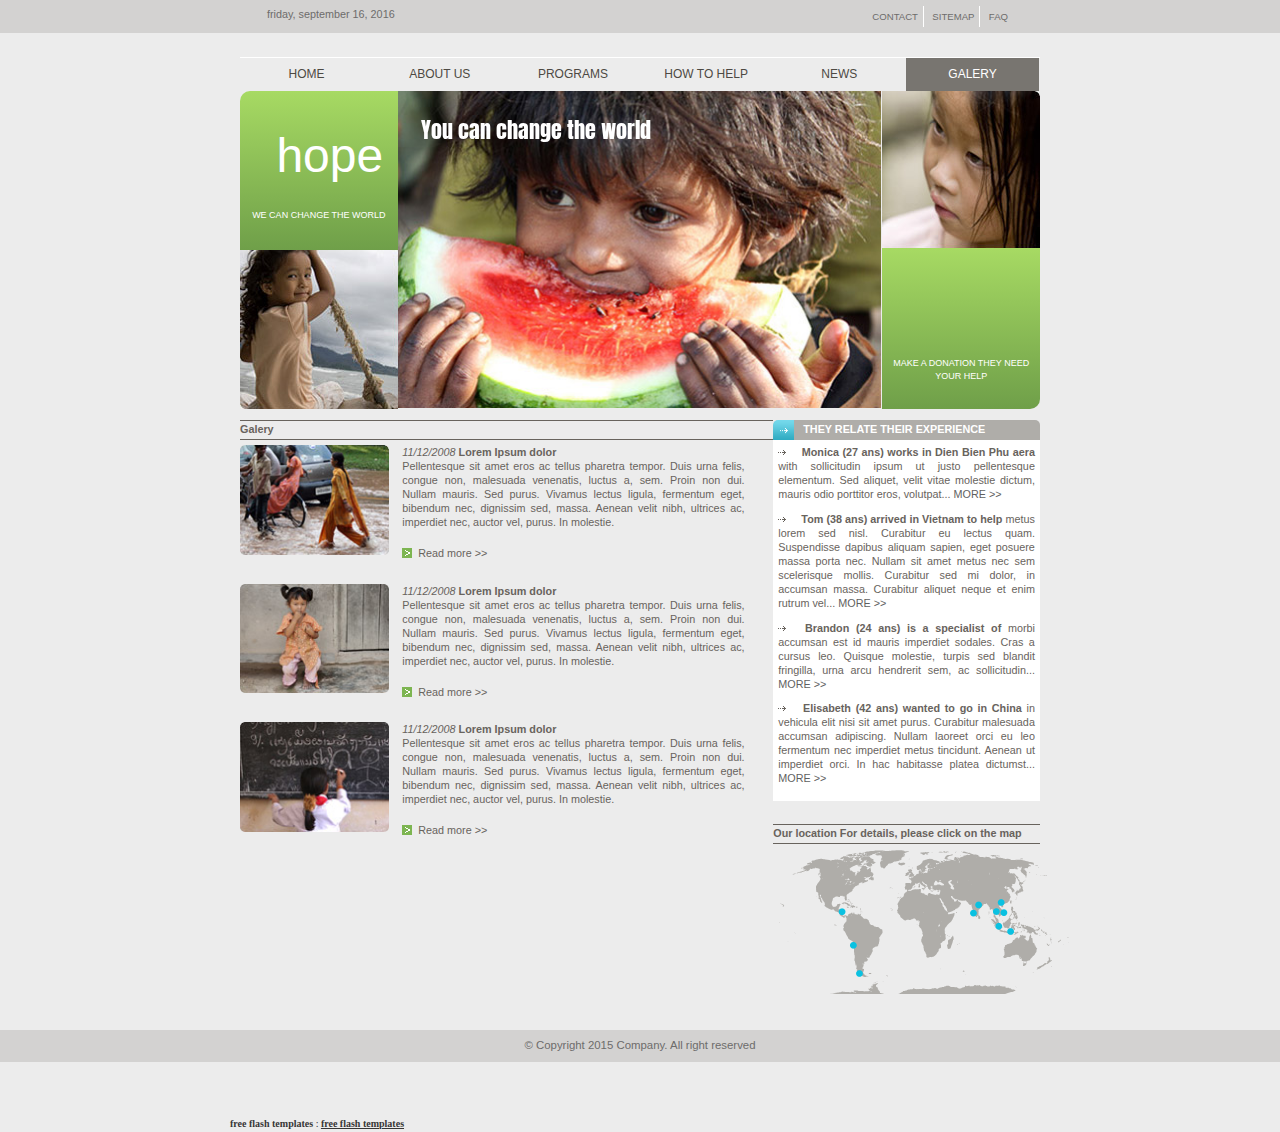
<file: galery.htm>
<!DOCTYPE html>
<!--[if lt IE 7]> <html class="no-js ie6 oldie" lang="fr"> <![endif]-->
<!--[if IE 7]>    <html class="no-js ie7 oldie" lang="fr"> <![endif]-->
<!--[if IE 8]>    <html class="no-js ie8 oldie" lang="fr"> <![endif]-->
<!--[if gt IE 8]> <html class="no-js" lang="fr"> <![endif]-->
<html>
	<head>
		<meta charset="utf-8">
		<meta http-equiv="X-UA-Compatible" content="IE=edge">
		<meta name="viewport" content="width=device-width, initial-scale=1">
		<title>free flash templates</title>
		<!--BEGIN OF TERMS OF USE. DO NOT EDIT OR DELETE THESE LINES. IF YOU EDIT OR DELETE THESE LINES AN ALERT MESSAGE MAY APPEAR WHEN TEMPLATE WILL BE ONLINE-->
<style>#free-flash-header a,#free-flash-header a:hover {color:#363636;}#free-flash-header a:hover {text-decoration:none}</style>
<!--END OF TERMS OF USE-->

		<!-- Bootstrap -->
		<link href="css/reset.css" rel="stylesheet" type="text/css" media="all">
		<link href="css/bootstrap.css" rel="stylesheet" type="text/css" media="all">
		<link href="css/style.css" rel="stylesheet" type="text/css" media="all">
		<link href="css/font.css" rel="stylesheet" type="text/css" media="all">
		<link href="css/mobile.css" rel="stylesheet" type="text/css" media="all">
		<!-- end Bootstrap -->

		<link href='http://fonts.googleapis.com/css?family=Lato:400,400italic,700,700italic,900,900italic,300italic,300,100italic,100' rel='stylesheet' type='text/css'>

		<!-- LightBox -->
		<link href="css/lightbox/vlightbox.css" rel="stylesheet" type="text/css" media="all">
		<link href="css/lightbox/visuallightbox.css" rel="stylesheet" type="text/css" media="all">
		<link rel="stylesheet" type="text/css" href="css/lightbox/style.css" />
		<!-- end LightBox -->

		<!--[if lt IE 9]>
		  <script src="https://oss.maxcdn.com/libs/html5shiv/3.7.0/html5shiv.js"></script>
		  <script src="https://oss.maxcdn.com/libs/respond.js/1.4.2/respond.min.js"></script>
		<![endif]-->

			

	</head>
	
	<body>
	<div class="global-container">
		<!--BEGIN OF TERMS OF USE. DO NOT EDIT OR DELETE THESE LINES. IF YOU EDIT OR DELETE THESE LINES AN ALERT MESSAGE MAY APPEAR WHEN TEMPLATE WILL BE ONLINE-->
	<div id="copy" style="height: 75px; position: absolute; bottom: 0px; left:0px; border: none; width: 100%;">
		<div id="free-flash-header" style="width:820px;margin:0 auto;text-align:right;position:relative;bottom:0px;margin-top:63px;padding-top:65px;color:#363636;font-size:10px;font-family:Verdana"><strong>free flash templates</strong> : <a href="http://www.freenicetemplates.com/"><strong>free flash templates</strong></a></div>																			 
	</div>	
	<!--END OF TERMS OF USE-->		
		<div class="subheader">
			<div class="container">
				<div class="col-md-6 col-xs-12">
					<span class="date">friday, september 16, 2016</span>
				</div>

				<div class="col-md-6">
					<ul class="align_right">
						<li><a href="contact.htm">CONTACT</a></li>
						<li><a href="sitemap.htm">SITEMAP</a></li>
						<li><a href="faq.htm">FAQ</a></li>
					</ul>
				</div>

			</div>
		</div>

		<header>
			<div class="container no_left no_right">
				<div class="row">
					<!-- menu -->	
					<nav class="menu" style="margin-bottom:1px;">
						<ul>
							<li>
								<a href="index.htm">
									<span>Home</span>
								</a>
							</li>
							<li>
								<a href="about.htm">
									<span>About us</span>
								</a>
							</li>
							<li>
								<a href="program.htm">
									<span>Programs</span>
								</a>
							</li>
							<li>
								<a href="help.htm">
									<span>How to help</span>
								</a>
							</li>
							<li>
								<a href="news.htm">
									<span>News</span>
								</a>
							</li>
							<li class="active">
								<a href="galery.htm">
									<span>Galery</span>
								</a>
							</li>
						</ul>
					</nav>
					<!-- menu -->

				</div>

				<div class="clear"></div>

				<div class="row border-radius">

					<div class="col-md-35 col-xs-12 no_left no_right">
						<div class="green-gradient radius-left">
							<h2>hope</h2>
							<p>WE CAN CHANGE THE WORLD</p>
						</div>
						<img class="hide-mobile" src="images/image_p1.jpg" alt="img">
					</div>

					<div class="col-md-65 col-xs-12 no_left no_right">
						<!-- slide -->
						<div class="slide">
							<div id="wowslider-container1">
								<div class="ws_images"><ul>
											<li><img src="images/header.jpg" alt="" title="You can change the world" id="wows1_0"/></li>											
									</ul>
								</div>
							</div>
						</div>

					</div>
					
					<div class="col-md-35 col-xs-12 no_left no_right">
						<img class="hide-mobile" src="images/image_p2.jpg" alt="img">
						<div class="green-gradient radius-right">
							<div class="h2"></div>
							<p style="line-height: 13px; margin-top: 5.15em;">MAKE A DONATION THEY NEED YOUR HELP</p>
						</div>
						
					</div>


				</div>
			</div>
		</header>


		<div id="content" class="container">

			<div class="row">
				
				<div class="col-md-8 col-xs-12 no_left no_right">
					<div class="row">
						<article class="no_left no_right">
							<h4>Galery</h4>
							<div class="content-text full-width">
								<div class="bloc-img">
									<img src="images/01.jpg" alt="about-me">
								</div>
								<div class="content-text">
									<p><span class="date">11/12/2008</span><strong> Lorem Ipsum dolor</strong> <br>
									Pellentesque sit amet eros ac tellus pharetra tempor. Duis urna felis, congue non, malesuada venenatis, luctus a, sem. Proin non dui. Nullam mauris. Sed purus. Vivamus lectus ligula, fermentum eget, bibendum nec, dignissim sed, massa. Aenean velit nibh, ultrices ac, imperdiet nec, auctor vel, purus. In molestie.
									</p>
									<a class="green_btn" href="index.htm"> Read more >></a>
								</div>
							</div>

							<div class="content-text full-width">
								<div class="bloc-img">
									<img src="images/02.jpg" alt="about-me">
								</div>
								<div class="content-text">
									<p><span class="date">11/12/2008</span><strong> Lorem Ipsum dolor</strong> <br>
									Pellentesque sit amet eros ac tellus pharetra tempor. Duis urna felis, congue non, malesuada venenatis, luctus a, sem. Proin non dui. Nullam mauris. Sed purus. Vivamus lectus ligula, fermentum eget, bibendum nec, dignissim sed, massa. Aenean velit nibh, ultrices ac, imperdiet nec, auctor vel, purus. In molestie.
									</p>
									<a class="green_btn" href="index.htm"> Read more >></a>
								</div>
							</div>

							<div class="content-text full-width">
								<div class="bloc-img">
									<img src="images/03.jpg" alt="about-me">
								</div>
								<div class="content-text">
									<p><span class="date">11/12/2008</span><strong> Lorem Ipsum dolor</strong> <br>
									Pellentesque sit amet eros ac tellus pharetra tempor. Duis urna felis, congue non, malesuada venenatis, luctus a, sem. Proin non dui. Nullam mauris. Sed purus. Vivamus lectus ligula, fermentum eget, bibendum nec, dignissim sed, massa. Aenean velit nibh, ultrices ac, imperdiet nec, auctor vel, purus. In molestie.
									</p>
									<a class="green_btn" href="index.htm"> Read more >></a>
								</div>
							</div>

							
						</article>
					</div>

					
				</div>


				<aside class="col-md-4 col-xs-12 no_left no_right">
					<div class="bloc">
						<h3>THEY RELATE THEIR EXPERIENCE</h3>
						<ul class="bg-white">
							<li>
								<p><strong>Monica (27 ans) works in Dien Bien Phu aera</strong> with sollicitudin ipsum ut justo pellentesque elementum. Sed aliquet, velit vitae molestie dictum, mauris odio porttitor eros, volutpat... <a class="see-more" href="index.htm">MORE >></a> </p>
							</li>
							<li>
								<p><strong>Tom (38 ans) arrived in Vietnam to help</strong> metus lorem sed nisl. Curabitur eu lectus quam. Suspendisse dapibus aliquam sapien, eget posuere massa porta nec. Nullam sit amet metus nec sem scelerisque mollis. Curabitur sed mi dolor, in accumsan massa. Curabitur aliquet neque et enim rutrum vel... <a class="see-more" href="index.htm">MORE >></a> </p>
							</li>
							<li>
								<p><strong>Brandon (24 ans) is a specialist of</strong> morbi accumsan est id mauris imperdiet sodales. Cras a cursus leo. Quisque molestie, turpis sed blandit fringilla, urna arcu hendrerit sem, ac sollicitudin...  <a class="see-more" href="index.htm">MORE >></a> </p>
							</li>
							<li>
								<p><strong>Elisabeth (42 ans) wanted to go in China</strong> in vehicula elit nisi sit amet purus. Curabitur malesuada accumsan adipiscing. Nullam laoreet orci eu leo fermentum nec imperdiet metus tincidunt. Aenean ut imperdiet orci. In hac habitasse platea dictumst... <a class="see-more" href="index.htm">MORE >></a> </p>
							</li>
						</ul>
					</div>

					<div class="bloc">
						<h4>Our location For details, please click on the map</h4>
						<img src="images/map.gif" alt="map">
					</div>
				</aside>

			</div>

			



		</div>
 

	<!-- footer -->
	<footer class="footer">
		<div class="container copyright">
			<p>© Copyright 2015 Company. All right reserved </p>
		</div>
	</footer>
	<!-- end footer -->

	<audio id="audio-bg">
	    <source src="audio/page_transition_effect.mp3">
	</audio>

    <script type='text/javascript' src="js/jquery-2.1.3.js"></script>
    <script type='text/javascript' src="assets/js/visuallightbox.js"></script>
    <script type='text/javascript' src="assets/js/vlbdata.js"></script>
    <script type="text/javascript" src="assets/js/wowslider.js"></script>
    <script type="text/javascript" src="assets/js/wowslider-gallery.js"></script>
	<script type="text/javascript" src="assets/js/script_withoutautoplay.js"></script>
	<script type="text/javascript" src="assets/js/script-gallery.js"></script>
    <script type='text/javascript' src="js/app.js"></script>

  </div>
  </body>
</html>
</file>
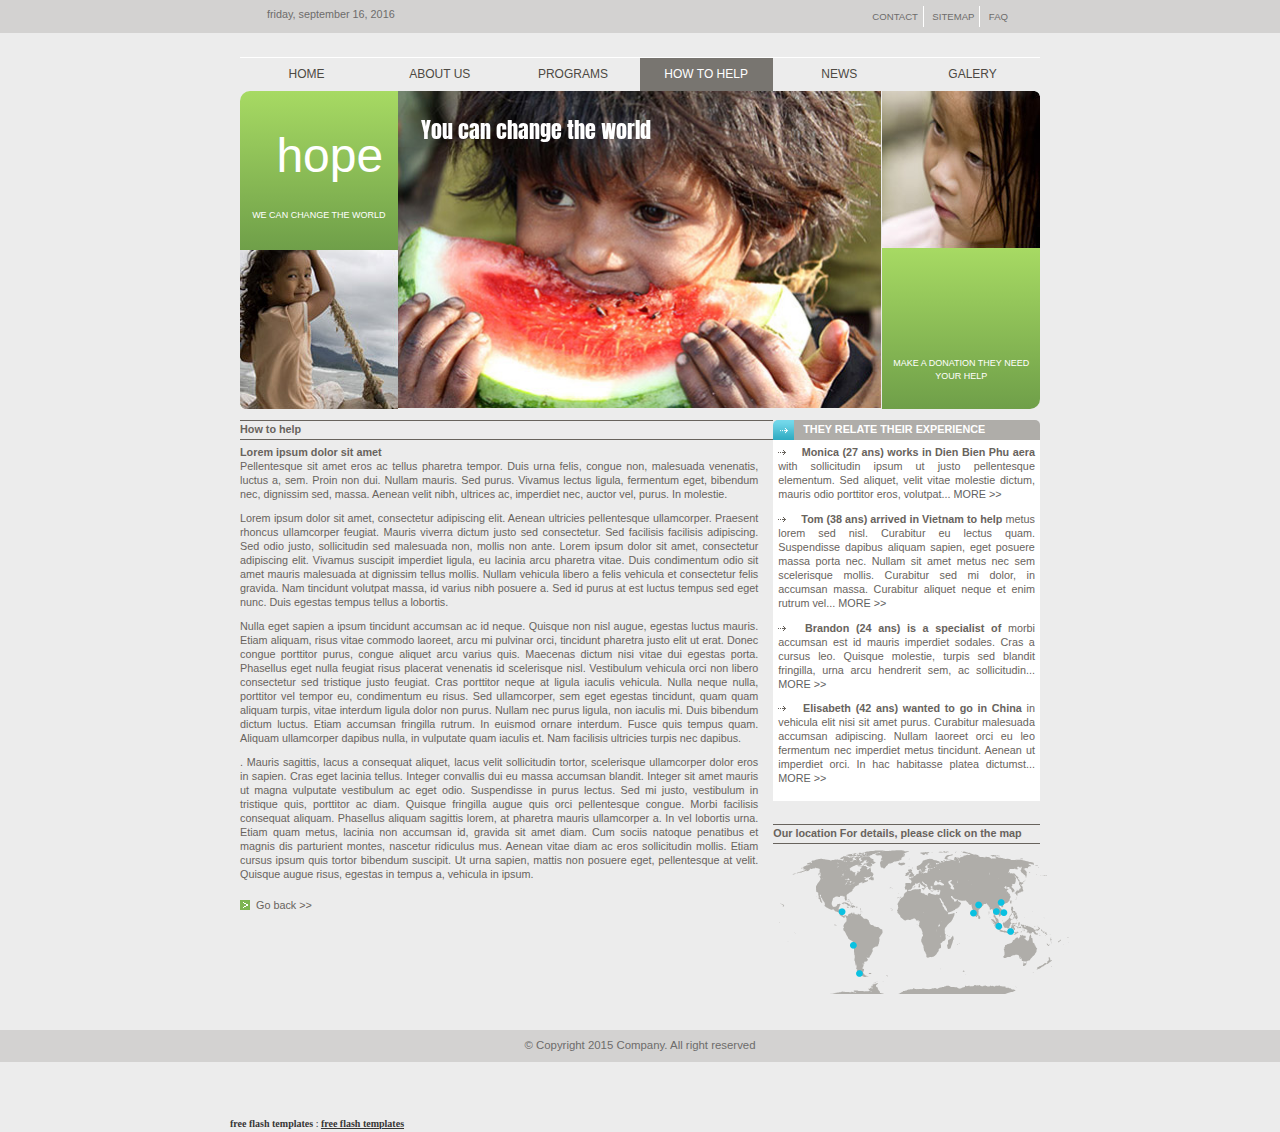
<file: help.htm>
<!DOCTYPE html>
<!--[if lt IE 7]> <html class="no-js ie6 oldie" lang="fr"> <![endif]-->
<!--[if IE 7]>    <html class="no-js ie7 oldie" lang="fr"> <![endif]-->
<!--[if IE 8]>    <html class="no-js ie8 oldie" lang="fr"> <![endif]-->
<!--[if gt IE 8]> <html class="no-js" lang="fr"> <![endif]-->
<html>
	<head>
		<meta charset="utf-8">
		<meta http-equiv="X-UA-Compatible" content="IE=edge">
		<meta name="viewport" content="width=device-width, initial-scale=1">
		<title>free flash templates</title>
		<!--BEGIN OF TERMS OF USE. DO NOT EDIT OR DELETE THESE LINES. IF YOU EDIT OR DELETE THESE LINES AN ALERT MESSAGE MAY APPEAR WHEN TEMPLATE WILL BE ONLINE-->
<style>#free-flash-header a,#free-flash-header a:hover {color:#363636;}#free-flash-header a:hover {text-decoration:none}</style>
<!--END OF TERMS OF USE-->

		<!-- Bootstrap -->
		<link href="css/reset.css" rel="stylesheet" type="text/css" media="all">
		<link href="css/bootstrap.css" rel="stylesheet" type="text/css" media="all">
		<link href="css/style.css" rel="stylesheet" type="text/css" media="all">
		<link href="css/font.css" rel="stylesheet" type="text/css" media="all">
		<link href="css/mobile.css" rel="stylesheet" type="text/css" media="all">
		<!-- end Bootstrap -->

		<link href='http://fonts.googleapis.com/css?family=Lato:400,400italic,700,700italic,900,900italic,300italic,300,100italic,100' rel='stylesheet' type='text/css'>

		<!-- LightBox -->
		<link href="css/lightbox/vlightbox.css" rel="stylesheet" type="text/css" media="all">
		<link href="css/lightbox/visuallightbox.css" rel="stylesheet" type="text/css" media="all">
		<link rel="stylesheet" type="text/css" href="css/lightbox/style.css" />
		<!-- end LightBox -->

		<!--[if lt IE 9]>
		  <script src="https://oss.maxcdn.com/libs/html5shiv/3.7.0/html5shiv.js"></script>
		  <script src="https://oss.maxcdn.com/libs/respond.js/1.4.2/respond.min.js"></script>
		<![endif]-->

			

	</head>
	
	<body>
	<div class="global-container">
		<!--BEGIN OF TERMS OF USE. DO NOT EDIT OR DELETE THESE LINES. IF YOU EDIT OR DELETE THESE LINES AN ALERT MESSAGE MAY APPEAR WHEN TEMPLATE WILL BE ONLINE-->
	<div id="copy" style="height: 75px; position: absolute; bottom: 0px; left:0px; border: none; width: 100%;">
		<div id="free-flash-header" style="width:820px;margin:0 auto;text-align:right;position:relative;bottom:0px;margin-top:63px;padding-top:65px;color:#363636;font-size:10px;font-family:Verdana"><strong>free flash templates</strong> : <a href="http://www.freenicetemplates.com/"><strong>free flash templates</strong></a></div>																			 
	</div>	
	<!--END OF TERMS OF USE-->		
		<div class="subheader">
			<div class="container">
				<div class="col-md-6 col-xs-12">
					<span class="date">friday, september 16, 2016</span>
				</div>

				<div class="col-md-6">
					<ul class="align_right">
						<li><a href="contact.htm">CONTACT</a></li>
						<li><a href="sitemap.htm">SITEMAP</a></li>
						<li><a href="faq.htm">FAQ</a></li>
					</ul>
				</div>

			</div>
		</div>

		<header>
			<div class="container no_left no_right">
				<div class="row">
					<!-- menu -->	
					<nav class="menu" style="margin-bottom:1px;">
						<ul>
							<li>
								<a href="index.htm">
									<span>Home</span>
								</a>
							</li>
							<li>
								<a href="about.htm">
									<span>About us</span>
								</a>
							</li>
							<li>
								<a href="program.htm">
									<span>Programs</span>
								</a>
							</li>
							<li class="active">
								<a href="help.htm">
									<span>How to help</span>
								</a>
							</li>
							<li>
								<a href="news.htm">
									<span>News</span>
								</a>
							</li>
							<li>
								<a href="galery.htm">
									<span>Galery</span>
								</a>
							</li>
						</ul>
					</nav>
					<!-- menu -->

				</div>

				<div class="clear"></div>

				<div class="row border-radius">

					<div class="col-md-35 col-xs-12 no_left no_right">
						<div class="green-gradient radius-left">
							<h2>hope</h2>
							<p>WE CAN CHANGE THE WORLD</p>
						</div>
						<img class="hide-mobile" src="images/image_p1.jpg" alt="img">
					</div>

					<div class="col-md-65 col-xs-12 no_left no_right">
							<!-- slide -->
							<div class="slide">
								<div id="wowslider-container1">
									<div class="ws_images"><ul>
												<li><img src="images/header.jpg" alt="" title="You can change the world" id="wows1_0"/></li>											
										</ul>
									</div>
								</div>
							</div>

					</div>
					
					<div class="col-md-35 col-xs-12 no_left no_right">
						<img class="hide-mobile" src="images/image_p2.jpg" alt="img">
						<div class="green-gradient radius-right">
							<div class="h2"></div>
							<p style="line-height: 13px; margin-top: 5.15em;">MAKE A DONATION THEY NEED YOUR HELP</p>
						</div>
						
					</div>


				</div>
			</div>
		</header>


		<div id="content" class="container">

			<div class="row">
				
				<div class="col-md-8 col-xs-12 no_left no_right">
					<div class="row">
						<article class="no_left no_right">
							<h4>How to help</h4>
							<p>
								<strong>Lorem ipsum dolor sit amet</strong> <br>
								Pellentesque sit amet eros ac tellus pharetra tempor. Duis urna felis, congue non, malesuada venenatis, luctus a, sem. Proin non dui. Nullam mauris. Sed purus. Vivamus lectus ligula, fermentum eget, bibendum nec, dignissim sed, massa. Aenean velit nibh, ultrices ac, imperdiet nec, auctor vel, purus. In molestie.
							</p>

							<p>Lorem ipsum dolor sit amet, consectetur adipiscing elit. Aenean ultricies pellentesque ullamcorper. Praesent rhoncus ullamcorper feugiat. Mauris viverra dictum justo sed consectetur. Sed facilisis facilisis adipiscing. Sed odio justo, sollicitudin sed malesuada non, mollis non ante. Lorem ipsum dolor sit amet, consectetur adipiscing elit. Vivamus suscipit imperdiet ligula, eu lacinia arcu pharetra vitae. Duis condimentum odio sit amet mauris malesuada at dignissim tellus mollis. Nullam vehicula libero a felis vehicula et consectetur felis gravida. Nam tincidunt volutpat massa, id varius nibh posuere a. Sed id purus at est luctus tempus sed eget nunc. Duis egestas tempus tellus a lobortis.</p>

							<p>Nulla eget sapien a ipsum tincidunt accumsan ac id neque. Quisque non nisl augue, egestas luctus mauris. Etiam aliquam, risus vitae commodo laoreet, arcu mi pulvinar orci, tincidunt pharetra justo elit ut erat. Donec congue porttitor purus, congue aliquet arcu varius quis. Maecenas dictum nisi vitae dui egestas porta. Phasellus eget nulla feugiat risus placerat venenatis id scelerisque nisl. Vestibulum vehicula orci non libero consectetur sed tristique justo feugiat. Cras porttitor neque at ligula iaculis vehicula. Nulla neque nulla, porttitor vel tempor eu, condimentum eu risus. Sed ullamcorper, sem eget egestas tincidunt, quam quam aliquam turpis, vitae interdum ligula dolor non purus. Nullam nec purus ligula, non iaculis mi. Duis bibendum dictum luctus. Etiam accumsan fringilla rutrum. In euismod ornare interdum. Fusce quis tempus quam. Aliquam ullamcorper dapibus nulla, in vulputate quam iaculis et. Nam facilisis ultricies turpis nec dapibus.</p>

							<p>. Mauris sagittis, lacus a consequat aliquet, lacus velit sollicitudin tortor, scelerisque ullamcorper dolor eros in sapien. Cras eget lacinia tellus. Integer convallis dui eu massa accumsan blandit. Integer sit amet mauris ut magna vulputate vestibulum ac eget odio. Suspendisse in purus lectus. Sed mi justo, vestibulum in tristique quis, porttitor ac diam. Quisque fringilla augue quis orci pellentesque congue. Morbi facilisis consequat aliquam. Phasellus aliquam sagittis lorem, at pharetra mauris ullamcorper a. In vel lobortis urna. Etiam quam metus, lacinia non accumsan id, gravida sit amet diam. Cum sociis natoque penatibus et magnis dis parturient montes, nascetur ridiculus mus. Aenean vitae diam ac eros sollicitudin mollis. Etiam cursus ipsum quis tortor bibendum suscipit. Ut urna sapien, mattis non posuere eget, pellentesque at velit. Quisque augue risus, egestas in tempus a, vehicula in ipsum. </p>

							<a class="green_btn" href="index.htm"> Go back >></a>
						</article>
					</div>

					
				</div>


				<aside class="col-md-4 col-xs-12 no_left no_right">
					<div class="bloc">
						<h3>THEY RELATE THEIR EXPERIENCE</h3>
						<ul class="bg-white">
							<li>
								<p><strong>Monica (27 ans) works in Dien Bien Phu aera</strong> with sollicitudin ipsum ut justo pellentesque elementum. Sed aliquet, velit vitae molestie dictum, mauris odio porttitor eros, volutpat... <a class="see-more" href="index.htm">MORE >></a> </p>
							</li>
							<li>
								<p><strong>Tom (38 ans) arrived in Vietnam to help</strong> metus lorem sed nisl. Curabitur eu lectus quam. Suspendisse dapibus aliquam sapien, eget posuere massa porta nec. Nullam sit amet metus nec sem scelerisque mollis. Curabitur sed mi dolor, in accumsan massa. Curabitur aliquet neque et enim rutrum vel... <a class="see-more" href="index.htm">MORE >></a> </p>
							</li>
							<li>
								<p><strong>Brandon (24 ans) is a specialist of</strong> morbi accumsan est id mauris imperdiet sodales. Cras a cursus leo. Quisque molestie, turpis sed blandit fringilla, urna arcu hendrerit sem, ac sollicitudin...  <a class="see-more" href="index.htm">MORE >></a> </p>
							</li>
							<li>
								<p><strong>Elisabeth (42 ans) wanted to go in China</strong> in vehicula elit nisi sit amet purus. Curabitur malesuada accumsan adipiscing. Nullam laoreet orci eu leo fermentum nec imperdiet metus tincidunt. Aenean ut imperdiet orci. In hac habitasse platea dictumst... <a class="see-more" href="index.htm">MORE >></a> </p>
							</li>
						</ul>
					</div>

					<div class="bloc">
						<h4>Our location For details, please click on the map</h4>
						<img src="images/map.gif" alt="map">
					</div>
				</aside>

			</div>

			



		</div>
 

	<!-- footer -->
	<footer class="footer">
		<div class="container copyright">
			<p>© Copyright 2015 Company. All right reserved </p>
		</div>
	</footer>
	<!-- end footer -->

	<audio id="audio-bg">
	    <source src="audio/page_transition_effect.mp3">
	</audio>

    <script type='text/javascript' src="js/jquery-2.1.3.js"></script>
    <script type='text/javascript' src="assets/js/visuallightbox.js"></script>
    <script type='text/javascript' src="assets/js/vlbdata.js"></script>
    <script type="text/javascript" src="assets/js/wowslider.js"></script>
    <script type="text/javascript" src="assets/js/wowslider-gallery.js"></script>
	<script type="text/javascript" src="assets/js/script_withoutautoplay.js"></script>
	<script type="text/javascript" src="assets/js/script-gallery.js"></script>
    <script type='text/javascript' src="js/app.js"></script>

  </div>
  </body>
</html>
</file>
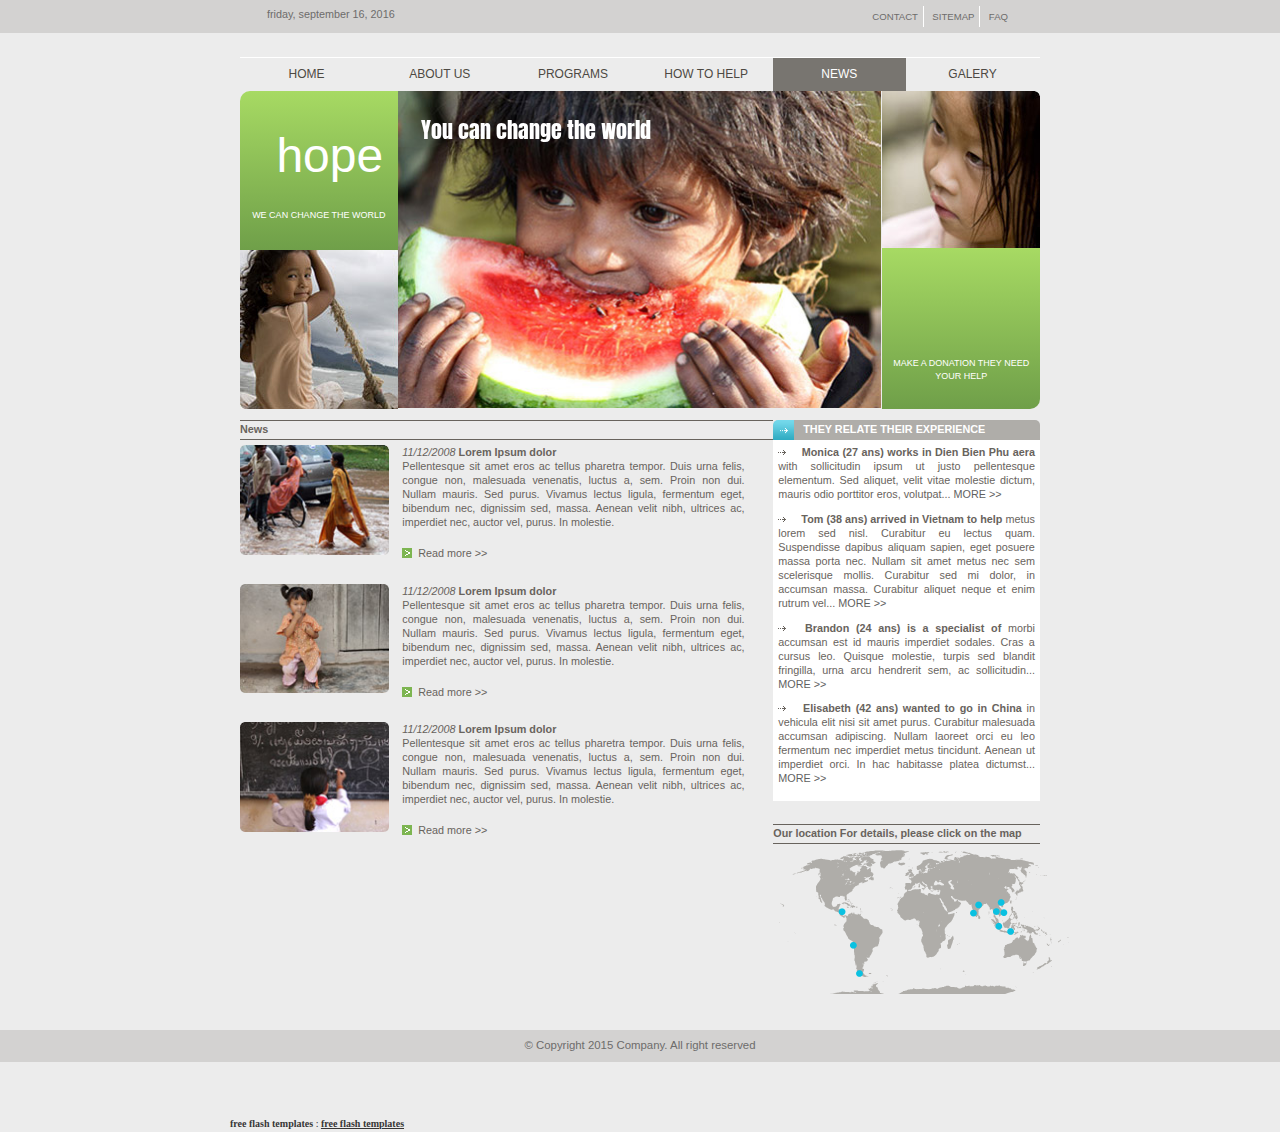
<file: news.htm>
<!DOCTYPE html>
<!--[if lt IE 7]> <html class="no-js ie6 oldie" lang="fr"> <![endif]-->
<!--[if IE 7]>    <html class="no-js ie7 oldie" lang="fr"> <![endif]-->
<!--[if IE 8]>    <html class="no-js ie8 oldie" lang="fr"> <![endif]-->
<!--[if gt IE 8]> <html class="no-js" lang="fr"> <![endif]-->
<html>
	<head>
		<meta charset="utf-8">
		<meta http-equiv="X-UA-Compatible" content="IE=edge">
		<meta name="viewport" content="width=device-width, initial-scale=1">
		<title>free flash templates</title>
		<!--BEGIN OF TERMS OF USE. DO NOT EDIT OR DELETE THESE LINES. IF YOU EDIT OR DELETE THESE LINES AN ALERT MESSAGE MAY APPEAR WHEN TEMPLATE WILL BE ONLINE-->
<style>#free-flash-header a,#free-flash-header a:hover {color:#363636;}#free-flash-header a:hover {text-decoration:none}</style>
<!--END OF TERMS OF USE-->

		<!-- Bootstrap -->
		<link href="css/reset.css" rel="stylesheet" type="text/css" media="all">
		<link href="css/bootstrap.css" rel="stylesheet" type="text/css" media="all">
		<link href="css/style.css" rel="stylesheet" type="text/css" media="all">
		<link href="css/font.css" rel="stylesheet" type="text/css" media="all">
		<link href="css/mobile.css" rel="stylesheet" type="text/css" media="all">
		<!-- end Bootstrap -->

		<link href='http://fonts.googleapis.com/css?family=Lato:400,400italic,700,700italic,900,900italic,300italic,300,100italic,100' rel='stylesheet' type='text/css'>

		<!-- LightBox -->
		<link href="css/lightbox/vlightbox.css" rel="stylesheet" type="text/css" media="all">
		<link href="css/lightbox/visuallightbox.css" rel="stylesheet" type="text/css" media="all">
		<link rel="stylesheet" type="text/css" href="css/lightbox/style.css" />
		<!-- end LightBox -->

		<!--[if lt IE 9]>
		  <script src="https://oss.maxcdn.com/libs/html5shiv/3.7.0/html5shiv.js"></script>
		  <script src="https://oss.maxcdn.com/libs/respond.js/1.4.2/respond.min.js"></script>
		<![endif]-->

			

	</head>
	
	<body>
	<div class="global-container">
		<!--BEGIN OF TERMS OF USE. DO NOT EDIT OR DELETE THESE LINES. IF YOU EDIT OR DELETE THESE LINES AN ALERT MESSAGE MAY APPEAR WHEN TEMPLATE WILL BE ONLINE-->
	<div id="copy" style="height: 75px; position: absolute; bottom: 0px; left:0px; border: none; width: 100%;">
		<div id="free-flash-header" style="width:820px;margin:0 auto;text-align:right;position:relative;bottom:0px;margin-top:63px;padding-top:65px;color:#363636;font-size:10px;font-family:Verdana"><strong>free flash templates</strong> : <a href="http://www.freenicetemplates.com/"><strong>free flash templates</strong></a></div>																			 
	</div>	
	<!--END OF TERMS OF USE-->		
		<div class="subheader">
			<div class="container">
				<div class="col-md-6 col-xs-12">
					<span class="date">friday, september 16, 2016</span>
				</div>

				<div class="col-md-6">
					<ul class="align_right">
						<li><a href="contact.htm">CONTACT</a></li>
						<li><a href="sitemap.htm">SITEMAP</a></li>
						<li><a href="faq.htm">FAQ</a></li>
					</ul>
				</div>

			</div>
		</div>

		<header>
			<div class="container no_left no_right">
				<div class="row">
					<!-- menu -->	
					<nav class="menu" style="margin-bottom:1px;">
						<ul>
							<li>
								<a href="index.htm">
									<span>Home</span>
								</a>
							</li>
							<li>
								<a href="about.htm">
									<span>About us</span>
								</a>
							</li>
							<li>
								<a href="program.htm">
									<span>Programs</span>
								</a>
							</li>
							<li>
								<a href="help.htm">
									<span>How to help</span>
								</a>
							</li>
							<li class="active">
								<a href="news.htm">
									<span>News</span>
								</a>
							</li>
							<li>
								<a href="galery.htm">
									<span>Galery</span>
								</a>
							</li>
						</ul>
					</nav>
					<!-- menu -->

				</div>

				<div class="clear"></div>

				<div class="row border-radius">

					<div class="col-md-35 col-xs-12 no_left no_right">
						<div class="green-gradient radius-left">
							<h2>hope</h2>
							<p>WE CAN CHANGE THE WORLD</p>
						</div>
						<img class="hide-mobile" src="images/image_p1.jpg" alt="img">
					</div>

					<div class="col-md-65 col-xs-12 no_left no_right">
						<!-- slide -->
						<div class="slide">
							<div id="wowslider-container1">
								<div class="ws_images"><ul>
											<li><img src="images/header.jpg" alt="" title="You can change the world" id="wows1_0"/></li>											
									</ul>
								</div>
							</div>
						</div>

					</div>
					
					<div class="col-md-35 col-xs-12 no_left no_right">
						<img class="hide-mobile" src="images/image_p2.jpg" alt="img">
						<div class="green-gradient radius-right">
							<div class="h2"></div>
							<p style="line-height: 13px; margin-top: 5.15em;">MAKE A DONATION THEY NEED YOUR HELP</p>
						</div>
						
					</div>


				</div>
			</div>
		</header>


		<div id="content" class="container">

			<div class="row">
				
				<div class="col-md-8 col-xs-12 no_left no_right">
					<div class="row">
						<article class="no_left no_right">
							<h4>News</h4>
							<div class="content-text full-width">
								<div class="bloc-img">
									<img src="images/01.jpg" alt="about-me">
								</div>
								<div class="content-text">
									<p><span class="date">11/12/2008</span><strong> Lorem Ipsum dolor</strong> <br>
									Pellentesque sit amet eros ac tellus pharetra tempor. Duis urna felis, congue non, malesuada venenatis, luctus a, sem. Proin non dui. Nullam mauris. Sed purus. Vivamus lectus ligula, fermentum eget, bibendum nec, dignissim sed, massa. Aenean velit nibh, ultrices ac, imperdiet nec, auctor vel, purus. In molestie.
									</p>
									<a class="green_btn" href="index.htm"> Read more >></a>
								</div>
							</div>

							<div class="content-text full-width">
								<div class="bloc-img">
									<img src="images/02.jpg" alt="about-me">
								</div>
								<div class="content-text">
									<p><span class="date">11/12/2008</span><strong> Lorem Ipsum dolor</strong> <br>
									Pellentesque sit amet eros ac tellus pharetra tempor. Duis urna felis, congue non, malesuada venenatis, luctus a, sem. Proin non dui. Nullam mauris. Sed purus. Vivamus lectus ligula, fermentum eget, bibendum nec, dignissim sed, massa. Aenean velit nibh, ultrices ac, imperdiet nec, auctor vel, purus. In molestie.
									</p>
									<a class="green_btn" href="index.htm"> Read more >></a>
								</div>
							</div>

							<div class="content-text full-width">
								<div class="bloc-img">
									<img src="images/03.jpg" alt="about-me">
								</div>
								<div class="content-text">
									<p><span class="date">11/12/2008</span><strong> Lorem Ipsum dolor</strong> <br>
									Pellentesque sit amet eros ac tellus pharetra tempor. Duis urna felis, congue non, malesuada venenatis, luctus a, sem. Proin non dui. Nullam mauris. Sed purus. Vivamus lectus ligula, fermentum eget, bibendum nec, dignissim sed, massa. Aenean velit nibh, ultrices ac, imperdiet nec, auctor vel, purus. In molestie.
									</p>
									<a class="green_btn" href="index.htm"> Read more >></a>
								</div>
							</div>

							
						</article>
					</div>

					
				</div>


				<aside class="col-md-4 col-xs-12 no_left no_right">
					<div class="bloc">
						<h3>THEY RELATE THEIR EXPERIENCE</h3>
						<ul class="bg-white">
							<li>
								<p><strong>Monica (27 ans) works in Dien Bien Phu aera</strong> with sollicitudin ipsum ut justo pellentesque elementum. Sed aliquet, velit vitae molestie dictum, mauris odio porttitor eros, volutpat... <a class="see-more" href="index.htm">MORE >></a> </p>
							</li>
							<li>
								<p><strong>Tom (38 ans) arrived in Vietnam to help</strong> metus lorem sed nisl. Curabitur eu lectus quam. Suspendisse dapibus aliquam sapien, eget posuere massa porta nec. Nullam sit amet metus nec sem scelerisque mollis. Curabitur sed mi dolor, in accumsan massa. Curabitur aliquet neque et enim rutrum vel... <a class="see-more" href="index.htm">MORE >></a> </p>
							</li>
							<li>
								<p><strong>Brandon (24 ans) is a specialist of</strong> morbi accumsan est id mauris imperdiet sodales. Cras a cursus leo. Quisque molestie, turpis sed blandit fringilla, urna arcu hendrerit sem, ac sollicitudin...  <a class="see-more" href="index.htm">MORE >></a> </p>
							</li>
							<li>
								<p><strong>Elisabeth (42 ans) wanted to go in China</strong> in vehicula elit nisi sit amet purus. Curabitur malesuada accumsan adipiscing. Nullam laoreet orci eu leo fermentum nec imperdiet metus tincidunt. Aenean ut imperdiet orci. In hac habitasse platea dictumst... <a class="see-more" href="index.htm">MORE >></a> </p>
							</li>
						</ul>
					</div>

					<div class="bloc">
						<h4>Our location For details, please click on the map</h4>
						<img src="images/map.gif" alt="map">
					</div>
				</aside>
			</div>

			



		</div>
 

	<!-- footer -->
	<footer class="footer">
		<div class="container copyright">
			<p>© Copyright 2015 Company. All right reserved </p>
		</div>
	</footer>
	<!-- end footer -->

	<audio id="audio-bg">
	    <source src="audio/page_transition_effect.mp3">
	</audio>

    <script type='text/javascript' src="js/jquery-2.1.3.js"></script>
    <script type='text/javascript' src="assets/js/visuallightbox.js"></script>
    <script type='text/javascript' src="assets/js/vlbdata.js"></script>
    <script type="text/javascript" src="assets/js/wowslider.js"></script>
    <script type="text/javascript" src="assets/js/wowslider-gallery.js"></script>
	<script type="text/javascript" src="assets/js/script_withoutautoplay.js"></script>
	<script type="text/javascript" src="assets/js/script-gallery.js"></script>
    <script type='text/javascript' src="js/app.js"></script>

  </div>
  </body>
</html>
</file>
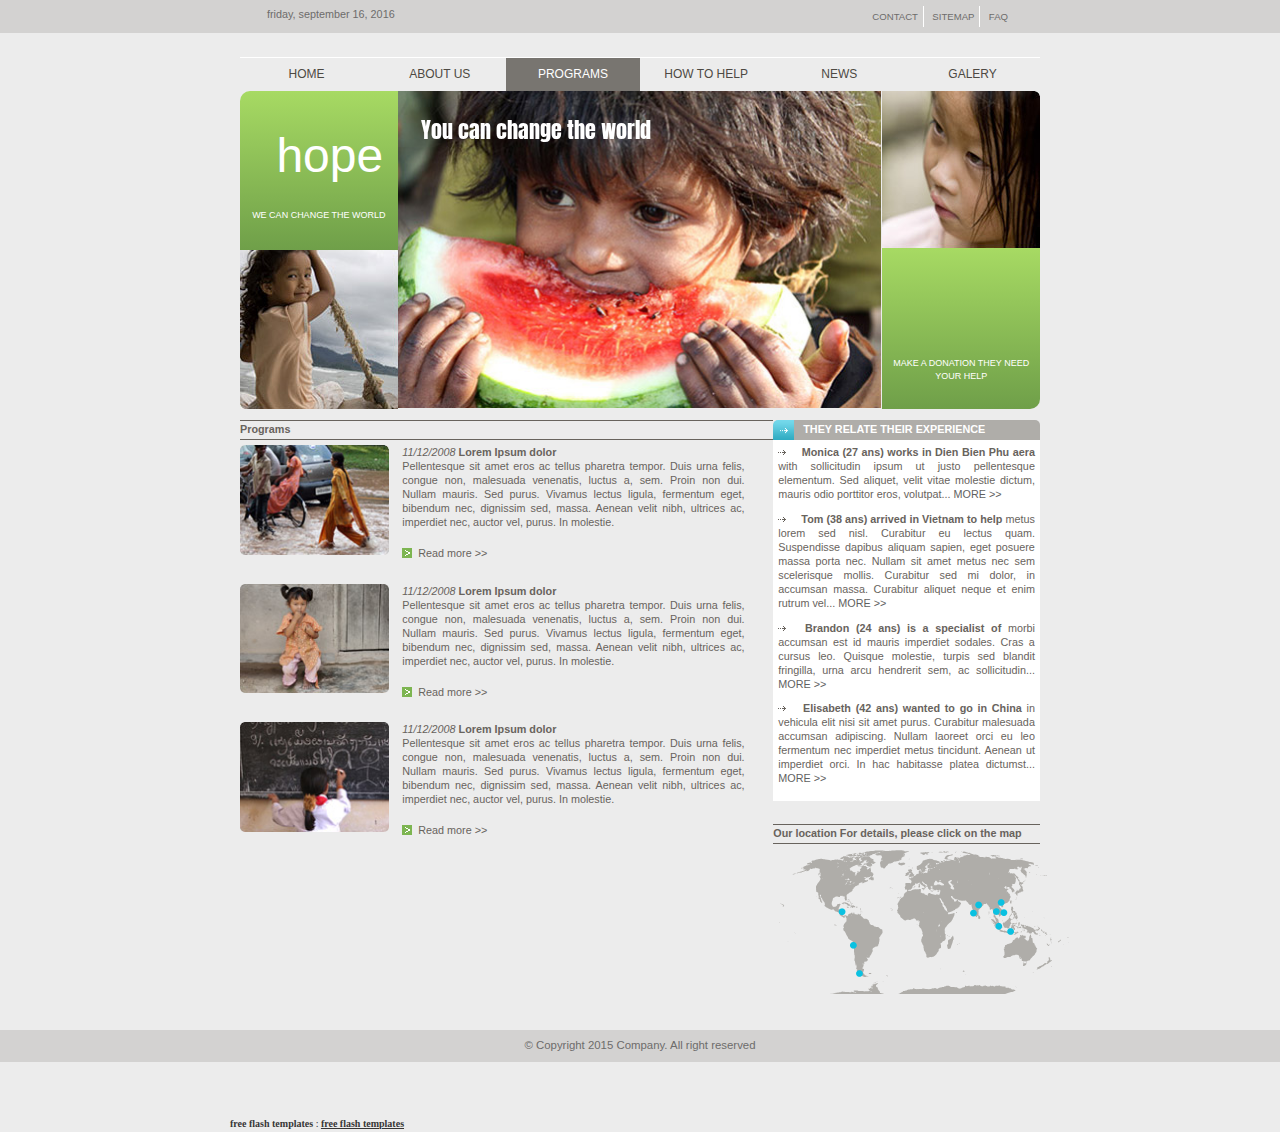
<file: program.htm>
<!DOCTYPE html>
<!--[if lt IE 7]> <html class="no-js ie6 oldie" lang="fr"> <![endif]-->
<!--[if IE 7]>    <html class="no-js ie7 oldie" lang="fr"> <![endif]-->
<!--[if IE 8]>    <html class="no-js ie8 oldie" lang="fr"> <![endif]-->
<!--[if gt IE 8]> <html class="no-js" lang="fr"> <![endif]-->
<html>
	<head>
		<meta charset="utf-8">
		<meta http-equiv="X-UA-Compatible" content="IE=edge">
		<meta name="viewport" content="width=device-width, initial-scale=1">
		<title>free flash templates</title>
		<!--BEGIN OF TERMS OF USE. DO NOT EDIT OR DELETE THESE LINES. IF YOU EDIT OR DELETE THESE LINES AN ALERT MESSAGE MAY APPEAR WHEN TEMPLATE WILL BE ONLINE-->
<style>#free-flash-header a,#free-flash-header a:hover {color:#363636;}#free-flash-header a:hover {text-decoration:none}</style>
<!--END OF TERMS OF USE-->

		<!-- Bootstrap -->
		<link href="css/reset.css" rel="stylesheet" type="text/css" media="all">
		<link href="css/bootstrap.css" rel="stylesheet" type="text/css" media="all">
		<link href="css/style.css" rel="stylesheet" type="text/css" media="all">
		<link href="css/font.css" rel="stylesheet" type="text/css" media="all">
		<link href="css/mobile.css" rel="stylesheet" type="text/css" media="all">
		<!-- end Bootstrap -->

		<link href='http://fonts.googleapis.com/css?family=Lato:400,400italic,700,700italic,900,900italic,300italic,300,100italic,100' rel='stylesheet' type='text/css'>

		<!-- LightBox -->
		<link href="css/lightbox/vlightbox.css" rel="stylesheet" type="text/css" media="all">
		<link href="css/lightbox/visuallightbox.css" rel="stylesheet" type="text/css" media="all">
		<link rel="stylesheet" type="text/css" href="css/lightbox/style.css" />
		<!-- end LightBox -->

		<!--[if lt IE 9]>
		  <script src="https://oss.maxcdn.com/libs/html5shiv/3.7.0/html5shiv.js"></script>
		  <script src="https://oss.maxcdn.com/libs/respond.js/1.4.2/respond.min.js"></script>
		<![endif]-->

			

	</head>
	
	<body>
	<div class="global-container">
		<!--BEGIN OF TERMS OF USE. DO NOT EDIT OR DELETE THESE LINES. IF YOU EDIT OR DELETE THESE LINES AN ALERT MESSAGE MAY APPEAR WHEN TEMPLATE WILL BE ONLINE-->
	<div id="copy" style="height: 75px; position: absolute; bottom: 0px; left:0px; border: none; width: 100%;">
		<div id="free-flash-header" style="width:820px;margin:0 auto;text-align:right;position:relative;bottom:0px;margin-top:63px;padding-top:65px;color:#363636;font-size:10px;font-family:Verdana"><strong>free flash templates</strong> : <a href="http://www.freenicetemplates.com/"><strong>free flash templates</strong></a></div>																			 
	</div>	
	<!--END OF TERMS OF USE-->		
		<div class="subheader">
			<div class="container">
				<div class="col-md-6 col-xs-12">
					<span class="date">friday, september 16, 2016</span>
				</div>

				<div class="col-md-6">
					<ul class="align_right">
						<li><a href="contact.htm">CONTACT</a></li>
						<li><a href="sitemap.htm">SITEMAP</a></li>
						<li><a href="faq.htm">FAQ</a></li>
					</ul>
				</div>

			</div>
		</div>

		<header>
			<div class="container no_left no_right">
				<div class="row">
					<!-- menu -->	
					<nav class="menu" style="margin-bottom:1px;">
						<ul>
							<li>
								<a href="index.htm">
									<span>Home</span>
								</a>
							</li>
							<li>
								<a href="about.htm">
									<span>About us</span>
								</a>
							</li>
							<li class="active">
								<a href="program.htm">
									<span>Programs</span>
								</a>
							</li>
							<li>
								<a href="help.htm">
									<span>How to help</span>
								</a>
							</li>
							<li>
								<a href="news.htm">
									<span>News</span>
								</a>
							</li>
							<li>
								<a href="galery.htm">
									<span>Galery</span>
								</a>
							</li>
						</ul>
					</nav>
					<!-- menu -->

				</div>

				<div class="clear"></div>

				<div class="row border-radius">

					<div class="col-md-35 col-xs-12 no_left no_right">
						<div class="green-gradient radius-left">
							<h2>hope</h2>
							<p>WE CAN CHANGE THE WORLD</p>
						</div>
						<img class="hide-mobile" src="images/image_p1.jpg" alt="img">
					</div>

					<div class="col-md-65 col-xs-12 no_left no_right">
						<!-- slide -->
						<div class="slide">
							<div id="wowslider-container1">
								<div class="ws_images"><ul>
											<li><img src="images/header.jpg" alt="" title="You can change the world" id="wows1_0"/></li>											
									</ul>
								</div>
							</div>
						</div>
					</div>
					
					<div class="col-md-35 col-xs-12 no_left no_right">
						<img class="hide-mobile" src="images/image_p2.jpg" alt="img">
						<div class="green-gradient radius-right">
							<div class="h2"></div>
							<p style="line-height: 13px; margin-top: 5.15em;">MAKE A DONATION THEY NEED YOUR HELP</p>
						</div>
						
					</div>


				</div>
			</div>
		</header>


		<div id="content" class="container">

			<div class="row">
				
				<div class="col-md-8 col-xs-12 no_left no_right">
					<div class="row">
						<article class="no_left no_right">
							<h4>Programs</h4>
							<div class="content-text full-width">
								<div class="bloc-img">
									<img src="images/01.jpg" alt="about-me">
								</div>
								<div class="content-text">
									<p><span class="date">11/12/2008</span><strong> Lorem Ipsum dolor</strong> <br>
									Pellentesque sit amet eros ac tellus pharetra tempor. Duis urna felis, congue non, malesuada venenatis, luctus a, sem. Proin non dui. Nullam mauris. Sed purus. Vivamus lectus ligula, fermentum eget, bibendum nec, dignissim sed, massa. Aenean velit nibh, ultrices ac, imperdiet nec, auctor vel, purus. In molestie.
									</p>
									<a class="green_btn" href="index.htm"> Read more >></a>
								</div>
							</div>

							<div class="content-text full-width">
								<div class="bloc-img">
									<img src="images/02.jpg" alt="about-me">
								</div>
								<div class="content-text">
									<p><span class="date">11/12/2008</span><strong> Lorem Ipsum dolor</strong> <br>
									Pellentesque sit amet eros ac tellus pharetra tempor. Duis urna felis, congue non, malesuada venenatis, luctus a, sem. Proin non dui. Nullam mauris. Sed purus. Vivamus lectus ligula, fermentum eget, bibendum nec, dignissim sed, massa. Aenean velit nibh, ultrices ac, imperdiet nec, auctor vel, purus. In molestie.
									</p>
									<a class="green_btn" href="index.htm"> Read more >></a>
								</div>
							</div>

							<div class="content-text full-width">
								<div class="bloc-img">
									<img src="images/03.jpg" alt="about-me">
								</div>
								<div class="content-text">
									<p><span class="date">11/12/2008</span><strong> Lorem Ipsum dolor</strong> <br>
									Pellentesque sit amet eros ac tellus pharetra tempor. Duis urna felis, congue non, malesuada venenatis, luctus a, sem. Proin non dui. Nullam mauris. Sed purus. Vivamus lectus ligula, fermentum eget, bibendum nec, dignissim sed, massa. Aenean velit nibh, ultrices ac, imperdiet nec, auctor vel, purus. In molestie.
									</p>
									<a class="green_btn" href="index.htm"> Read more >></a>
								</div>
							</div>

							
						</article>
					</div>

					
				</div>


				<aside class="col-md-4 col-xs-12 no_left no_right">
					<div class="bloc">
						<h3>THEY RELATE THEIR EXPERIENCE</h3>
						<ul class="bg-white">
							<li>
								<p><strong>Monica (27 ans) works in Dien Bien Phu aera</strong> with sollicitudin ipsum ut justo pellentesque elementum. Sed aliquet, velit vitae molestie dictum, mauris odio porttitor eros, volutpat... <a class="see-more" href="index.htm">MORE >></a> </p>
							</li>
							<li>
								<p><strong>Tom (38 ans) arrived in Vietnam to help</strong> metus lorem sed nisl. Curabitur eu lectus quam. Suspendisse dapibus aliquam sapien, eget posuere massa porta nec. Nullam sit amet metus nec sem scelerisque mollis. Curabitur sed mi dolor, in accumsan massa. Curabitur aliquet neque et enim rutrum vel... <a class="see-more" href="index.htm">MORE >></a> </p>
							</li>
							<li>
								<p><strong>Brandon (24 ans) is a specialist of</strong> morbi accumsan est id mauris imperdiet sodales. Cras a cursus leo. Quisque molestie, turpis sed blandit fringilla, urna arcu hendrerit sem, ac sollicitudin...  <a class="see-more" href="index.htm">MORE >></a> </p>
							</li>
							<li>
								<p><strong>Elisabeth (42 ans) wanted to go in China</strong> in vehicula elit nisi sit amet purus. Curabitur malesuada accumsan adipiscing. Nullam laoreet orci eu leo fermentum nec imperdiet metus tincidunt. Aenean ut imperdiet orci. In hac habitasse platea dictumst... <a class="see-more" href="index.htm">MORE >></a> </p>
							</li>
						</ul>
					</div>

					<div class="bloc">
						<h4>Our location For details, please click on the map</h4>
						<img src="images/map.gif" alt="map">
					</div>
				</aside>

			</div>

			



		</div>
 

	<!-- footer -->
	<footer class="footer">
		<div class="container copyright">
			<p>© Copyright 2015 Company. All right reserved </p>
		</div>
	</footer>
	<!-- end footer -->

	<audio id="audio-bg">
	    <source src="audio/page_transition_effect.mp3">
	</audio>

    <script type='text/javascript' src="js/jquery-2.1.3.js"></script>
    <script type='text/javascript' src="assets/js/visuallightbox.js"></script>
    <script type='text/javascript' src="assets/js/vlbdata.js"></script>
    <script type="text/javascript" src="assets/js/wowslider.js"></script>
    <script type="text/javascript" src="assets/js/wowslider-gallery.js"></script>
	<script type="text/javascript" src="assets/js/script_withoutautoplay.js"></script>
	<script type="text/javascript" src="assets/js/script-gallery.js"></script>
    <script type='text/javascript' src="js/app.js"></script>

  </div>
  </body>
</html>
</file>
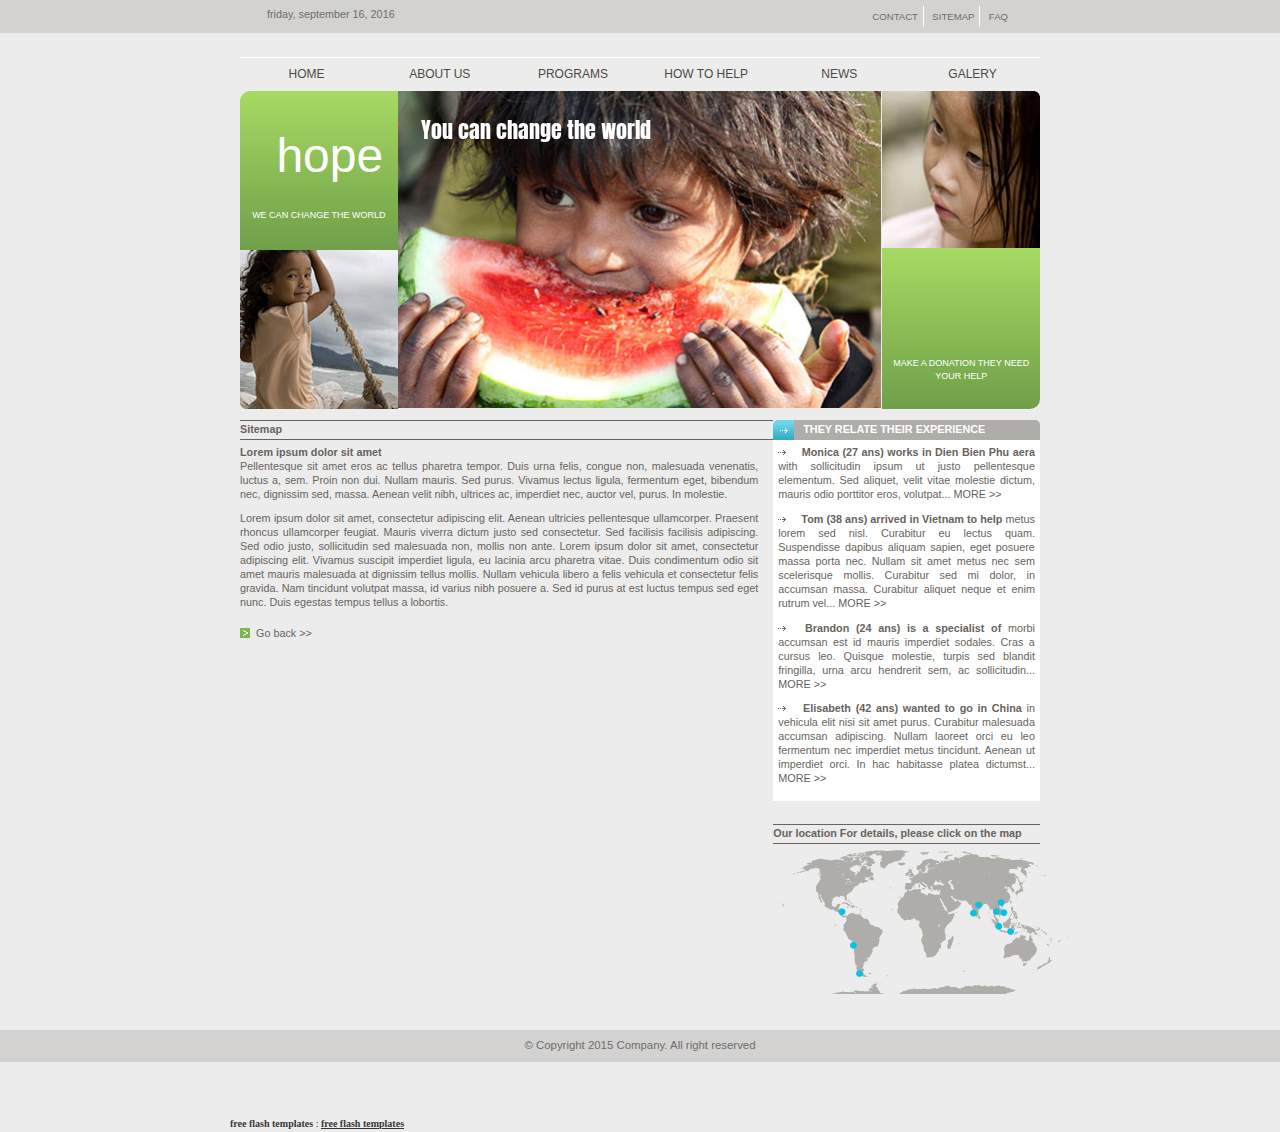
<file: sitemap.htm>
<!DOCTYPE html>
<!--[if lt IE 7]> <html class="no-js ie6 oldie" lang="fr"> <![endif]-->
<!--[if IE 7]>    <html class="no-js ie7 oldie" lang="fr"> <![endif]-->
<!--[if IE 8]>    <html class="no-js ie8 oldie" lang="fr"> <![endif]-->
<!--[if gt IE 8]> <html class="no-js" lang="fr"> <![endif]-->
<html>
	<head>
		<meta charset="utf-8">
		<meta http-equiv="X-UA-Compatible" content="IE=edge">
		<meta name="viewport" content="width=device-width, initial-scale=1">
		<title>free flash templates</title>
		<!--BEGIN OF TERMS OF USE. DO NOT EDIT OR DELETE THESE LINES. IF YOU EDIT OR DELETE THESE LINES AN ALERT MESSAGE MAY APPEAR WHEN TEMPLATE WILL BE ONLINE-->
<style>#free-flash-header a,#free-flash-header a:hover {color:#363636;}#free-flash-header a:hover {text-decoration:none}</style>
<!--END OF TERMS OF USE-->

		<!-- Bootstrap -->
		<link href="css/reset.css" rel="stylesheet" type="text/css" media="all">
		<link href="css/bootstrap.css" rel="stylesheet" type="text/css" media="all">
		<link href="css/style.css" rel="stylesheet" type="text/css" media="all">
		<link href="css/font.css" rel="stylesheet" type="text/css" media="all">
		<link href="css/mobile.css" rel="stylesheet" type="text/css" media="all">
		<!-- end Bootstrap -->

		<link href='http://fonts.googleapis.com/css?family=Lato:400,400italic,700,700italic,900,900italic,300italic,300,100italic,100' rel='stylesheet' type='text/css'>

		<!-- LightBox -->
		<link href="css/lightbox/vlightbox.css" rel="stylesheet" type="text/css" media="all">
		<link href="css/lightbox/visuallightbox.css" rel="stylesheet" type="text/css" media="all">
		<link rel="stylesheet" type="text/css" href="css/lightbox/style.css" />
		<!-- end LightBox -->

		<!--[if lt IE 9]>
		  <script src="https://oss.maxcdn.com/libs/html5shiv/3.7.0/html5shiv.js"></script>
		  <script src="https://oss.maxcdn.com/libs/respond.js/1.4.2/respond.min.js"></script>
		<![endif]-->

			

	</head>
	
	<body>
	<div class="global-container">
		<!--BEGIN OF TERMS OF USE. DO NOT EDIT OR DELETE THESE LINES. IF YOU EDIT OR DELETE THESE LINES AN ALERT MESSAGE MAY APPEAR WHEN TEMPLATE WILL BE ONLINE-->
	<div id="copy" style="height: 75px; position: absolute; bottom: 0px; left:0px; border: none; width: 100%;">
		<div id="free-flash-header" style="width:820px;margin:0 auto;text-align:right;position:relative;bottom:0px;margin-top:63px;padding-top:65px;color:#363636;font-size:10px;font-family:Verdana"><strong>free flash templates</strong> : <a href="http://www.freenicetemplates.com/"><strong>free flash templates</strong></a></div>																			 
	</div>	
	<!--END OF TERMS OF USE-->		
		<div class="subheader">
			<div class="container">
				<div class="col-md-6 col-xs-12">
					<span class="date">friday, september 16, 2016</span>
				</div>

				<div class="col-md-6">
					<ul class="align_right">
						<li><a href="contact.htm">CONTACT</a></li>
						<li><a href="sitemap.htm">SITEMAP</a></li>
						<li><a href="faq.htm">FAQ</a></li>
					</ul>
				</div>

			</div>
		</div>

		<header>
			<div class="container no_left no_right">
				<div class="row">
					<!-- menu -->	
					<nav class="menu" style="margin-bottom:1px;">
						<ul>
							<li>
								<a href="index.htm">
									<span>Home</span>
								</a>
							</li>
							<li>
								<a href="about.htm">
									<span>About us</span>
								</a>
							</li>
							<li>
								<a href="program.htm">
									<span>Programs</span>
								</a>
							</li>
							<li>
								<a href="help.htm">
									<span>How to help</span>
								</a>
							</li>
							<li>
								<a href="news.htm">
									<span>News</span>
								</a>
							</li>
							<li>
								<a href="galery.htm">
									<span>Galery</span>
								</a>
							</li>
						</ul>
					</nav>
					<!-- menu -->

				</div>

				<div class="clear"></div>

				<div class="row border-radius">

					<div class="col-md-35 col-xs-12 no_left no_right">
						<div class="green-gradient radius-left">
							<h2>hope</h2>
							<p>WE CAN CHANGE THE WORLD</p>
						</div>
						<img class="hide-mobile" src="images/image_p1.jpg" alt="img">
					</div>

					<div class="col-md-65 col-xs-12 no_left no_right">
						<!-- slide -->
						<div class="slide">
							<div id="wowslider-container1">
								<div class="ws_images"><ul>
											<li><img src="images/header.jpg" alt="" title="You can change the world" id="wows1_0"/></li>											
									</ul>
								</div>
							</div>
						</div>

					</div>
					
					<div class="col-md-35 col-xs-12 no_left no_right">
						<img class="hide-mobile" src="images/image_p2.jpg" alt="img">
						<div class="green-gradient radius-right">
							<div class="h2"></div>
							<p style="line-height: 13px; margin-top: 5.15em;">MAKE A DONATION THEY NEED YOUR HELP</p>
						</div>
						
					</div>


				</div>
			</div>
		</header>


		<div id="content" class="container">

			<div class="row">
				
				<div class="col-md-8 col-xs-12 no_left no_right">
					<div class="row">
						<article class="no_left no_right">
							<h4>Sitemap</h4>
							<p>
								<strong>Lorem ipsum dolor sit amet</strong> <br>
								Pellentesque sit amet eros ac tellus pharetra tempor. Duis urna felis, congue non, malesuada venenatis, luctus a, sem. Proin non dui. Nullam mauris. Sed purus. Vivamus lectus ligula, fermentum eget, bibendum nec, dignissim sed, massa. Aenean velit nibh, ultrices ac, imperdiet nec, auctor vel, purus. In molestie.
							</p>

							<p>Lorem ipsum dolor sit amet, consectetur adipiscing elit. Aenean ultricies pellentesque ullamcorper. Praesent rhoncus ullamcorper feugiat. Mauris viverra dictum justo sed consectetur. Sed facilisis facilisis adipiscing. Sed odio justo, sollicitudin sed malesuada non, mollis non ante. Lorem ipsum dolor sit amet, consectetur adipiscing elit. Vivamus suscipit imperdiet ligula, eu lacinia arcu pharetra vitae. Duis condimentum odio sit amet mauris malesuada at dignissim tellus mollis. Nullam vehicula libero a felis vehicula et consectetur felis gravida. Nam tincidunt volutpat massa, id varius nibh posuere a. Sed id purus at est luctus tempus sed eget nunc. Duis egestas tempus tellus a lobortis.</p>

							

							<a class="green_btn" href="index.htm"> Go back >></a>
						</article>
					</div>

					
				</div>


				<aside class="col-md-4 col-xs-12 no_left no_right">
					<div class="bloc">
						<h3>THEY RELATE THEIR EXPERIENCE</h3>
						<ul class="bg-white">
							<li>
								<p><strong>Monica (27 ans) works in Dien Bien Phu aera</strong> with sollicitudin ipsum ut justo pellentesque elementum. Sed aliquet, velit vitae molestie dictum, mauris odio porttitor eros, volutpat... <a class="see-more" href="index.htm">MORE >></a> </p>
							</li>
							<li>
								<p><strong>Tom (38 ans) arrived in Vietnam to help</strong> metus lorem sed nisl. Curabitur eu lectus quam. Suspendisse dapibus aliquam sapien, eget posuere massa porta nec. Nullam sit amet metus nec sem scelerisque mollis. Curabitur sed mi dolor, in accumsan massa. Curabitur aliquet neque et enim rutrum vel... <a class="see-more" href="index.htm">MORE >></a> </p>
							</li>
							<li>
								<p><strong>Brandon (24 ans) is a specialist of</strong> morbi accumsan est id mauris imperdiet sodales. Cras a cursus leo. Quisque molestie, turpis sed blandit fringilla, urna arcu hendrerit sem, ac sollicitudin...  <a class="see-more" href="index.htm">MORE >></a> </p>
							</li>
							<li>
								<p><strong>Elisabeth (42 ans) wanted to go in China</strong> in vehicula elit nisi sit amet purus. Curabitur malesuada accumsan adipiscing. Nullam laoreet orci eu leo fermentum nec imperdiet metus tincidunt. Aenean ut imperdiet orci. In hac habitasse platea dictumst... <a class="see-more" href="index.htm">MORE >></a> </p>
							</li>
						</ul>
					</div>

					<div class="bloc">
						<h4>Our location For details, please click on the map</h4>
						<img src="images/map.gif" alt="map">
					</div>
				</aside>

			</div>

			



		</div>
 

	<!-- footer -->
	<footer class="footer">
		<div class="container copyright">
			<p>© Copyright 2015 Company. All right reserved </p>
		</div>
	</footer>
	<!-- end footer -->

	<audio id="audio-bg">
	    <source src="audio/page_transition_effect.mp3">
	</audio>

    <script type='text/javascript' src="js/jquery-2.1.3.js"></script>
    <script type='text/javascript' src="assets/js/visuallightbox.js"></script>
    <script type='text/javascript' src="assets/js/vlbdata.js"></script>
    <script type="text/javascript" src="assets/js/wowslider.js"></script>
    <script type="text/javascript" src="assets/js/wowslider-gallery.js"></script>
	<script type="text/javascript" src="assets/js/script_withoutautoplay.js"></script>
	<script type="text/javascript" src="assets/js/script-gallery.js"></script>
    <script type='text/javascript' src="js/app.js"></script>

  </div>
  </body>
</html>
</file>
<file: css/style.css>
html {font-size: 100%;}

#free-flash-header   {
	text-align:left!important;
  padding-right:100px;
  margin-right:100px;
  
}



body{
  background: none no-repeat scroll 0 0 #ECECEC;
  color: #68635d;
  font-family: Arial,Helvetica,sans-serif;
  font-size: 12px;
  font-weight: 300;
  line-height: 17px;
}


p {
  color: #68635d;
  margin: 0 0 10px;
}

/*cp*/
.global-container {
	min-height: 100%; 
	position: relative; 
	margin:0 auto;
	
}

.container {
  padding: 0 12px;
  width: 800px;
}

.container .container {
  width: 100%;
  padding: 0;
}

h1, .h1 {
  font-size: 2.5em;
  font-weight: 600;
  line-height: 1.4em;
  margin: 0;
  padding: 8px 0 0 4px;
}
h2, .h2 {
  color: #fff;
  display: block;
  font-size: 4em;
  margin: 0;
  padding: 0.5em 0.3em;
}
h3, .h3 {
  background: url("../images/puce_bleu.gif") no-repeat scroll left center rgba(0, 0, 0, 0);
  border-bottom: 1px solid #68635d;
  border-top: 1px solid #68635d;
  color: #5f5f5f;
  font-size: 1em;
  font-weight: 700;
  margin: 0 0 5px;
  padding: 4px 0 3px 27px;
}
h4, .h4 {
  border-bottom: 1px solid #68635d;
  border-top: 1px solid #68635d;
  color: #68635d;
  font-size: 1em;
  font-weight: 700;
  margin: 0 0 0.5em;
  padding: 3px 0;
}
h5, .h5 {
  font-size: 1.2em;
}

h6, .h6 {
  font-size: 1.2em;
}

a {
  color: #fff;
  display: block;
}
a:hover{color: #a15944;}

p a{
  color: #5f5f5f;
  text-decoration: none;
  display: inline;
}

p a:hover{
  color: #5f5f5f;
  text-decoration: underline;
  display: inline;
}

.article-content {
  background: none repeat scroll 0 0 #f4f4f4;
  border: 1px solid #cccccc;
  padding: 0;
  margin-bottom: 0.45em;
  text-align: justify;
  -webkit-box-shadow: 1px 1px 3px rgba(0, 0, 0, 0.15);
     -moz-box-shadow: 1px 1px 3px rgba(0, 0, 0, 0.15);
          box-shadow: 1px 1px 3px rgba(0, 0, 0, 0.15);
}

.clear {
  border: medium none;
  clear: both;
  float: none;
  margin: 0;
  padding: 0;
}


/*----- padding ----*/
.left_padding{padding-left: 15px;}
.right_padding{padding-right: 15px;}
.top_padding{padding-top: 15px;}
.bottom_padding{padding-bottom: 15px;}
.no_padding{padding: 0;}
.with_padding {padding: 10px 0; } 
.no_left{padding-left: 0;}
.no_right{padding-right: 0;}

.small-padding{padding: 5px 0!important;}


/*---- font-weight ----*/
.wght_light{font-weight: 100}
.wght_regular{font-weight: 400}
.wght_bold{font-weight: bold;}

.em{font-style: italic;}


/*---- size -----*/
.small_text{font-size: 0.9em;}
.uppercase{text-transform: uppercase;}


.underline{text-decoration: underline;}

/*---- float ----*/
.fr{float: right;}
.fl{float: left;}
img.fl {margin:4px 10px 0 0; }

/*---- color -----*/
.red{color: #ea4800;}
.oranje {color: #fc9f10!important; } 
.green{color: #5e7543!important;}
.grey{color: #898787;}
.dark_grey{color: #363636;}


/*---- text align -----*/
.align_right{text-align: right!important;}
.align_left{text-align: left!important;}
.align_center{text-align: center!important;}


.full-width {width: 100% !important; }

.show-mobile {
  display: none !important;
  margin: 0 auto;
}

.bg-white{background: none repeat scroll 0 0 #fff!important;}
.green-gradient {
  background: #a7da63; /* Old browsers */
  background: -moz-linear-gradient(top,  #a7da63 0%, #6f9f49 100%); /* FF3.6+ */
  background: -webkit-gradient(linear, left top, left bottom, color-stop(0%,#a7da63), color-stop(100%,#6f9f49)); /* Chrome,Safari4+ */
  background: -webkit-linear-gradient(top,  #a7da63 0%,#6f9f49 100%); /* Chrome10+,Safari5.1+ */
  background: -o-linear-gradient(top,  #a7da63 0%,#6f9f49 100%); /* Opera 11.10+ */
  background: -ms-linear-gradient(top,  #a7da63 0%,#6f9f49 100%); /* IE10+ */
  background: linear-gradient(to bottom,  #a7da63 0%,#6f9f49 100%); /* W3C */
  filter: progid:DXImageTransform.Microsoft.gradient( startColorstr='#a7da63', endColorstr='#6f9f49',GradientType=0 ); /* IE6-9 */
  color: #fff;
  padding: 15px 0 16px;
  text-align: right;
}
.green-gradient > p {
  color: #fff;
  font-size: 0.75em;
  text-align: center;
}
.dark-bg{background: url(../images/bg-dark.gif) repeat-x scroll 0 0 #2D2D2D;}
.bg-beige{background: none repeat scroll 0 0 #EDECD8;}


.top-border{border-top: 3px solid #FF9600;}
.bottom-border{border-bottom: 3px solid #FF9600;}
.with-border {
  border-bottom: 3px solid #eae9e9;
  border-top: 1px solid #fff;
}
.green_btn {
  background: url("../images/puce_verte.gif") no-repeat scroll 0 50% transparent;
  color: #68635d;
  display: inline-block;
  padding: 6px 8px 5px 16px;
}
.green_btn:hover {
  color: #68635d;
  text-decoration: underline;
}
.copy-header {
  bottom: 0;
  position: absolute;
  right: 0;
}
.copy-header p {
  color: #000 !important;
  font-size: 1em;
}

/*cp*/
#free-flash-header a  {
 display: inline;
 text-decoration: underline;
  padding-left:0;
  
}

.col-md-35 {
  float: left;
  width: 19.7%;
}
.col-md-65 {
  float: left;
  width: 60.6%;
}
.with_right {
  padding-right: 20px;
}
.row.bg-white {
  margin: 2em 0;
  width: 94.7%;
}
.bg-white .fl {
  padding: 17px;
  width: 70%;
}

/*------- subheader --------*/
.subheader{
  background: none #D3D2D1;
  color: #6d6c6b;
  padding: 6px; 
} 
.subheader li {
  display: inline-block;
  vertical-align: top;
}
.subheader li:last-child a {
  border: medium none;
}
.subheader a{
  color: #6d6c6b;
  padding: 2px 5px;
  border-right: 1px solid #fff;
  font-size: .8em;
}
.subheader ul {margin: 0; }
/*------- subheader --------*/

/*------- header --------*/
header .container {
  background: none repeat scroll 0 0 #ececec;
  margin-top: 2em;
}
.slogan {
  color: #5f5f5f;
  font-size: 13px;
  line-height: 26px;
  text-align: center;
}
.logo img {max-width: 100%; }

/*------- end header --------*/

/*-------- end nav ------*/
nav {
  border-top: 1px solid #fff;
  margin-bottom: 0;
  min-height: 32px;
}

nav li {
  float: left;
  overflow: hidden;
  position: relative;
  vertical-align: top;
  width: 16.65%;
}

nav a {
  color: #4d4943;
  display: block;
  padding: 8px;
  text-align: center;
  text-transform: uppercase;
  -webkit-transition: color 0.5s ease 0s;
     -moz-transition: color 0.5s ease 0s;
      -ms-transition: color 0.5s ease 0s;
          transition: color 0.5s ease 0s;
}
nav a:hover, .active{
  color: #fff;
  background: none repeat scroll 0 0 #787570;
}
.menu ul {
  margin: 0;
  width: 100%;
}
.active a{
  color: #fff;
}
.bg-white .text-content {
  margin-bottom: 0.9em;
}

/*-------- end nav ------*/

.last-news li {
  margin-bottom: 1em;
}

.contact-content .text-content p {
  margin: 0;
}

.contact-content .text-content a {
  display: inline;
  padding: 0;
}

.contact-content .text-content a:hover {
  text-decoration: underline;
}

/*------- slider -------*/
.slide img {
  max-width: 100%;
  width: 100%;
}

#wowslider-container1, #wowslider-container1 .ws_images > div > img, #wowslider-container1 .ws_images {
  max-height: 317px !important;
  max-width: 483px !important;
}

#wowslider-container1 .ws-title {
  font: 4em/1em "Anton",sans-serif !important;
  top: 0.5em !important;
}

#wowslider-container1 .ws-title span {
  font-size: 0.65em;
  padding: 0.25em;
  position: absolute;
}
/*------- end slider -------*/


/*------- article ----*/
#content {
  background: none repeat scroll 0 0 #ECECEC;
  padding: 1em 0;
  position: relative;
  font-size: 0.9em;
  color: #5f5f5f;
}
#content .contact-content p {
  margin: 0;
}
.inner-container section, .inner-container aside{
  font-size: 1.1em;
}
#content p {
  color: #68635d;
  font-family: arial,sans-serif;
  line-height: 14px;
  margin: 0;
}
#content article p {
  margin: 0 0 10px;
  padding-right: 15px;
  text-align: justify;
}
.content {padding: 0 0 0 15px; }
article .bloc-img {
  border-radius: 5px;
  display: inline-block;
  margin-right: 10px;
  overflow: hidden;
  position: relative;
  vertical-align: top;
  width: 28%;
}
.up-corner {
  background: url("../images/up-corner.png") no-repeat scroll 0 0 transparent;
  color: #717171 !important;
  height: 41px;
  padding: 4px 0 0 39px;
  position: absolute;
  top: 0;
  width: 192px;
  margin: 0;
}

.bottom-corner {
  background: url("../images/down-corner.png") no-repeat scroll right bottom transparent;
  color: #717171 !important;
  bottom: 0;
  height: 41px;
  margin: 0;
  padding: 23px 0 0 95px;
  position: absolute;
  right: 0;
  width: 192px;
}
article label {
  color: #000;
  margin: 0;
  text-align: left;
  width: 35%;
}
article li p {
  display: inline-block;
  text-align: left;
  vertical-align: top;
  width: 55%;
}

.button, .button:hover, .button:focus {
  background: url("../images/bullet.gif") no-repeat scroll left center #fff;
  border: medium none;
  color: #000;
  display: inline-block;
  font-size: 11px;
  height: inherit;
  padding: 3px 8px 3px 20px;
  width: auto;
}

.bloc-img.bordered {max-width: 200px; } 
.bloc-img img {width: 100%; }
section article{margin-bottom: 4em;}
article .text-content {
  display: inline-block;
  vertical-align: top;
  width: 65%;
}

article .fr.green {
  font-size: 0.9em;
  text-decoration: underline;
}
article a.fr.red:hover {
  color: #EA4800;
  text-decoration: underline;
}
article ul {margin: 1em 0 0 1em; }
article li {
  font-size: 0.95em;
  list-style: outside none none;
  margin: 0.37em 0;
}
article li::before {
  content: url("../images/bullet2.gif");
  margin-right: 5px;
}
.content-text {
  display: inline-block;
  text-align: justify;
  vertical-align: top;
  width: 67%;
}
.content-text .date {
  font-size: 1em;
  font-style: italic;
}
.content-text.full-width {
  margin-bottom: 1.5em;
}
#content p {
  color: #68635d;
  font-family: arial,sans-serif;
  line-height: 14px;
  margin: 0;
}
section .content-text {
  width: 65%;
}
.bg-green .content-text {
  padding-left: 17px;
}
.bg-green p {
  color: #fff;
  font-size: 0.9em;
}
.bg-green a {
  font-size: 0.9em;
  -webkit-transition: color 0.5s ease 0s;
     -moz-transition: color 0.5s ease 0s;
      -ms-transition: color 0.5s ease 0s;
          transition: color 0.5s ease 0s;
}
.bg-green a:hover {
  color: #fff;
}
.bg-green a:before {content: url(../images/puce1.gif); }
.col-md-45 {
  float: left;
  width: 35.5%;
}
.content-text.small-content {width: 45%; } 

.radius-left{
  -webkit-border-radius: 10px 0 0 0;
     -moz-border-radius: 10px 0 0 0;
      -ms-border-radius: 10px 0 0 0;
          border-radius: 10px 0 0 0;
}
.radius-right{
  -webkit-border-radius: 0 0 10px 0 ;
     -moz-border-radius: 0 0 10px 0 ;
      -ms-border-radius: 0 0 10px 0 ;
          border-radius: 0 0 10px 0 ;
}


/*------- end article ----*/



/*------- contact ------*/
.contact-content form {
  margin-top: 2em;
  width: 97%;
}
.contact-content li {list-style: none; }
.contact-content form label {
  color: #68635d;
  font-size: 1.1em;
  text-align: right;
  width: 30%;
}
.contact-content input,.contact-content textarea {width: 50%; }
.contact-content .bloc-img.bordered {
  margin-bottom: 1.5em;
  width: 199px;
}
.contact-content p {margin: 0 0 2px; }
.contact-content a {
  color: #000;
  display: inline-block;
  padding: 0;
  text-decoration: underline;
}
.contact-content .information, .contact-content .message {
  border: 1px solid #d2d2d2;
  margin-bottom: 2em;
  padding: 1.5em;
  position: relative;
  text-align: center;
}
.contact-content .message {margin-bottom: 0.5em; } 
.no_margin p {margin: 4px 0; }
label {
  display: inline-block;
  margin-top: 4px;
  padding: 0 1em;
  text-align: right;
  vertical-align: middle;
  width: 30%;
}
input, textarea {
  border: 1px solid #eae9e9;
  box-shadow: 0 2px 2px rgba(0, 0, 0, 0.1) inset;
  color: #000;
  margin: 1px 0;
  padding: 5px 10px;
  vertical-align: middle;
  width: 65%;
}
.contact-content ul {
  margin: 0;
}
textarea {
  min-height: 110px;
  vertical-align: top;
}
.message li:last-child label {margin-top: 0.5em; }
form p {
  background: none repeat scroll 0 0 #ececec;
  display: block;
  left: 10px;
  padding: 0 9px;
  top: -9px;
}
.contact-content input[type="submit"], .contact-content input[type="submit"], input[type="submit"], input[type="submit"]:hover, input[type="submit"]:active {
  box-shadow: 0 0 0;
  height: inherit;
  margin-bottom: 0.5em;
  padding: 6px;
  position: relative;
  text-align: center;
}
.contact-content input[type="submit"], .contact-content input[type="submit"] {
  background: none repeat scroll 0 0 #d3d2d1;
  box-shadow: 0 0 0;
  color: #68635d;
  display: block;
  float: none;
  height: inherit;
  margin: 1em auto 2em;
  min-width: 68px;
  padding: 6px;
  position: relative;
  text-align: center;
}
form .title {
  color: #333;
  left: 0;
  margin: 3em 0 0.8em !important;
  padding: 0;
  position: relative;
}
.strong {font-weight: 600; }
.contact-content h2 {
  margin: 0;
}
/*------- end contact ------*/

/*------- footer ------*/
.copyright p {
  color: #6d6c6b;
  font-size: 0.95em;
  margin: 0;
  text-align: center;
}
footer {
  background: none repeat scroll 0 0 #d3d2d1;
  height: 32px;
  margin-top: 1em;
  padding: 7px;
}
/*------- end footer ------*/

/*-------- aside ------*/

aside .bloc a:hover {
  color: #000;
  text-decoration: underline;
}
aside h3 {
  background: url("../images/titre_bleu.gif") no-repeat scroll 0 0 #afada9;
  border: medium none;
  border-radius: 5px 5px 0 0;
  color: #fff;
  margin: 0;
  padding: 4px 4px 4px 30px;
}
aside .bg-white {padding: 5px; }
.newsletter p {margin: 0; }
.newsletter input {width: 63%; } 
.bloc {
  padding: 0 0 1.2em;
  text-align: justify;
}
.bg-white li::before {
  content: url("../images/puce_grise.gif");
  display: inline-block;
}
.bg-white li p {
  display: inline;
}
.bloc p {margin: 0; }
.bloc-content {
  background: none repeat scroll 0 0 #f1dfc3;
  margin: 0 auto;
  padding: 15px;
  width: 92%;
}
.bloc h4 {
  margin: 0;
}
.newsletter label {
  display: inline-block;
  padding: 0 5px 0 0;
  text-align: left;
  width: auto;
}

.newsletter form {margin-top: 2px; } 
.recruitment h3 {
  color: #666;
  font-size: 1.6em;
  margin: 0 0 0.5em;
  padding: 0;
}

.title {
  font-weight: 600;
  margin: 0;
}

input[type="submit"] {
  border: medium none;
  padding: 6px;
  width: auto;
  -webkit-border-radius: 3px;
     -moz-border-radius: 3px;
          border-radius: 3px;
}

aside h2 {margin-bottom: 0; }
.bloc li {
  clear: both;
  line-height: 14px;
  margin-bottom: 1em;
}
li.no_style:before{content:"";}
.news p {font-weight: 600; }
.date {
  font-size: 0.9em;
}
aside .newsletter input[type="submit"] {
  background: none repeat scroll 0 0 #5E7543;
  width: 23%;
}
aside .newsletter input {width: 75%; }

/*-------- aside ------*/


article p a {
  padding: 0;
  color: #000;
}

#content p a {text-decoration: underline; }
#content p a:hover {text-decoration: none; }
#content .see-more{text-decoration: none;}
#content .see-more:hover{text-decoration: underline;}
</file>
<file: css/font.css>
@font-face {
	font-family: 'icomoon';
	src:url('../fonts/icomoon.eot?3e4xhn');
	src:url('../fonts/icomoon.eot?#iefix3e4xhn') format('embedded-opentype'),
		url('../fonts/icomoon.woff?3e4xhn') format('woff'),
		url('../fonts/icomoon.ttf?3e4xhn') format('truetype'),
		url('../fonts/icomoon.svg?3e4xhn#icomoon') format('svg');
	font-weight: normal;
	font-style: normal;
}

[class^="icon-"], [class*=" icon-"] {
	font-family: 'icomoon';
	speak: none;
	font-style: normal;
	font-weight: normal;
	font-variant: normal;
	text-transform: none;
	line-height: 1;

	/* Better Font Rendering =========== */
	-webkit-font-smoothing: antialiased;
	-moz-osx-font-smoothing: grayscale;
}

.icon-arrow:before {
	content: "\e600";
}
</file>
<file: css/mobile.css>
@media screen and (max-width: 980px) {

	.container, .inner-container{
		width:100%;
	}
	.page-container{width:100%; } 
	.page-container.container {width: 100%; }
	.logo {
	  display: block;
	  margin: 0 auto;
	  width: 290px;
	}
	.show-mobile{display: block;}
	.contact-content form {width: 100%; }
	textarea {min-height: 100px; }
	.menu ul {text-align: center;}
	.col-md-45 {
	  float: none;
	  margin: 3em 0;
	  width: 100%;
	}
	.col-xs-12 {
	  margin: 2em 0;
	  padding: 0;
	}
	.bg-green .content-text {
	  padding-left: 0;
	  width: 100%;
	}
	section .content-text {padding: 30px 0; }
	.subheader {
	  text-align: center;
	}
	.hide-mobile{display: none;}
	.green-gradient {text-align: center; }
	.col-md-35, .col-md-65 {
	  float: none;
	  margin: 0;
	  text-align: center;
	  width: 100%;
	}
	.row.border-radius {
	  border-radius: 10px;
	  margin: 0 auto;
	  overflow: hidden;
	  width: 95%;
	}
	#content {padding: 2em; }
	img {width: 100%; }
}


@media screen and (max-width: 750px) {

	nav li {
	  float: left;
	  width: 20%;
	}

	section .content-text {
	  width: 100%;
	}
	.bloc-img.bordered {
	  max-width: 100%;
	}
	nav li {width: 50%; }

}

@media screen and (max-width: 500px) {

	label {
	  display: inline-block;
	  margin: 1em 0 -0.3em 0.5em;
	  padding: 0;
	  text-align: left!important;
	  vertical-align: middle;
	  width: 100%!important;
	}
	input, textarea {width: 100%!important;margin: 0.5em 0 0.5em; }
	
	h1, .h1 {font-size: 1.2em; }

	.logo {width: 100%; }
	.logo a {text-align: center; }
	.green-btn {margin: 1.5em auto; }
	nav a {margin: 0 1px; }
	h1, .h1 {width: 100%; }
	article{margin-bottom: 3em;}
	.copy-header {right: 10px; }
	header .call {
	  display: block;
	  float: none;
	  margin: 0 auto 1em;
	  width: 140px;
	}
	header .search {
	  float: none;
	  margin: 2em auto 0;
	}
	.menu-footer li {padding: 0.3em; }
	.logo h1 {padding: 10px 0 20px; }
	
	nav a {width: 100%; }
	article .bloc-img {
	  margin-bottom: 10px;
	  width: 100%;
	}
	.content-text {width: 100%; }
	#content article p {padding-right: 0; }

}

@media screen and (max-width: 320px) {

}
</file>
<file: css/lightbox/style.css>
/*
 *	generated by WOW Slider 7.6
 *	template Transparent
 */
@import url(https://fonts.googleapis.com/css?family=Anton&subset=latin,latin-ext);
#wowslider-container1 { 
	display: table;
	zoom: 1; 
	position: relative;
	width: 100%;
	max-width: 570px;
	max-height:400px;
	margin:0 auto;
	z-index:90;
	text-align:left; /* reset align=center */
	font-size: 10px;
	text-shadow: none; /* fix some user styles */

	/* reset box-sizing (to boostrap friendly) */
	-webkit-box-sizing: content-box;
	-moz-box-sizing: content-box;
	box-sizing: content-box; 
}
* html #wowslider-container1{ width:640px }
#wowslider-container1 .ws_images ul{
	position:relative;
	width: 10000%; 
	height:100%;
	left:0;
	list-style:none;
	margin:0;
	padding:0;
	border-spacing:0;
	overflow: visible;
	/*table-layout:fixed;*/
}
#wowslider-container1 .ws_images ul li{
	position: relative;
	width:1%;
	height:100%;
	line-height:0; /*opera*/
	overflow: hidden;
	float:left;
	/*font-size:0;*/
	padding:0 0 0 0 !important;
	margin:0 0 0 0 !important;
}

#wowslider-container1 .ws_images{
	position: relative;
	left:0;
	top:0;
	height:100%;
	max-height:360px;
	max-width: 640px;
	vertical-align: top;
	border:none;
	overflow: hidden;
}
#wowslider-container1 .ws_images ul a{
	width:100%;
	height:100%;
	max-height:360px;
	display:block;
	color:transparent;
}
#wowslider-container1 img{
	max-width: none !important;
}
#wowslider-container1 .ws_images .ws_list img,
#wowslider-container1 .ws_images > div > img{
	width:100%;
	border:none 0;
	max-width: none;
	padding:0;
	margin:0;
}
#wowslider-container1 .ws_images > div > img {
	max-height:360px;
}

#wowslider-container1 .ws_images iframe {
	position: absolute;
	z-index: -1;
}

#wowslider-container1 .ws-title > div {
	display: inline-block !important;
}

#wowslider-container1 a{ 
	text-decoration: none; 
	outline: none; 
	border: none; 
}

#wowslider-container1  .ws_bullets { 
	float: left;
	position:absolute;
	z-index:70;
}
#wowslider-container1  .ws_bullets div{
	position:relative;
	float:left;
	font-size: 0px;
}
/* compatibility with Joomla styles */
#wowslider-container1  .ws_bullets a {
	line-height: 0;
}

#wowslider-container1  .ws_script{
	display:none;
}
#wowslider-container1 sound, 
#wowslider-container1 object{
	position:absolute;
}

/* prevent some of users reset styles */
#wowslider-container1 .ws_effect {
	position: static;
	width: 100%;
	height: 100%;
}

#wowslider-container1 .ws_photoItem {
	background: #fff;
}
#wowslider-container1 .ws_photoItem > div {
	left: 2em;
	right: 2em;
	top: 2em;
	bottom: 2em;
}


#wowslider-container1.ws_gestures {
	cursor: -webkit-grab;
	cursor: -moz-grab;
	cursor: url("[data-uri]"), move;
}
#wowslider-container1.ws_gestures.ws_grabbing {
	cursor: -webkit-grabbing;
	cursor: -moz-grabbing;
	cursor: url("[data-uri]"), move;
}

/* hide controls when video start play */
#wowslider-container1.ws_video_playing .ws_bullets {
	display: none;
}
#wowslider-container1.ws_video_playing:hover .ws_bullets {
	display: block;
}
/* IE fix because it don't show controls on hover if frame visible */
#wowslider-container1.ws_video_playing_ie .ws_bullets,
#wowslider-container1.ws_video_playing_ie a.ws_next,
#wowslider-container1.ws_video_playing_ie a.ws_prev {
	display: block;
}


/* youtube/vimeo buttons */
#wowslider-container1 .ws_video_btn {
	position: absolute;
	display: none;
	cursor: pointer;
	top: 0;
	left: 0;
	width: 100%;
	height: 100%;
	z-index: 55;
}
#wowslider-container1 .ws_video_btn.ws_youtube,
#wowslider-container1 .ws_video_btn.ws_vimeo {
	display: block;
}
#wowslider-container1 .ws_video_btn div {
	position: absolute;
	background-image: url(./playvideo.png);
	background-size: 200%;
	top: 50%;
	left: 50%;
	width: 7em;
	height: 5em;
	margin-left: -3.5em;
	margin-top: -2.5em;
}
#wowslider-container1 .ws_video_btn.ws_youtube div {
	background-position: 0 0;
}
#wowslider-container1 .ws_video_btn.ws_youtube:hover div {
	background-position: 100% 0;
}
#wowslider-container1 .ws_video_btn.ws_vimeo div {
	background-position: 0 100%;
}
#wowslider-container1 .ws_video_btn.ws_vimeo:hover div {
	background-position: 100% 100%;
}

#wowslider-container1 .ws_playpause.ws_hide {
	display: none !important;
}
#wowslider-container1  .ws_bullets { 
	padding: 3px 0; 
}
#wowslider-container1 .ws_bullets a { 
	width:19px;
	height:19px;
	background: url(./bullet.png) left top;
	float: left; 
	text-indent: -4000px; 
	position:relative;
	margin-left:6px;
	color:transparent;
}
#wowslider-container1 .ws_bullets a.ws_selbull, #wowslider-container1 .ws_bullets a:hover{
	background-position: 0 100%;
}
#wowslider-container1 a.ws_next, #wowslider-container1 a.ws_prev {
	background-size: 200% ;
	
	position: absolute;
	top: 50%;
    height: 6.5em;
    margin-top: -3.3em;   
    width: 4.3em;
	z-index: 60;
	background-image: url(./arrows.png);
}
#wowslider-container1 a.ws_next{
	background-position: 100% 0;
	right:0.7em;
}
#wowslider-container1 a.ws_prev {
	left:0.7em;
	background-position: 0 0; 
}
#wowslider-container1 a.ws_next:hover{
	background-position: 100% 100%;
}
#wowslider-container1 a.ws_prev:hover {
	background-position: 0 100%; 
}

/*playpause*/
#wowslider-container1 .ws_playpause {
    width: 1.1em;
    height: 1.8em;
    position: absolute;
    top: 6px;
    left: 13px;
    margin-left: -0.6em;
    margin-top: 0.2em;
    z-index: 59;
}

#wowslider-container1 .ws_pause {
	background-size: 100%;
    background-image: url(./pause.png);
}

#wowslider-container1 .ws_play {
	background-size: 100%;
    background-image: url(./play.png);
}

#wowslider-container1 .ws_pause:hover, #wowslider-container1 .ws_play:hover {
    background-position: 100% 100% !important;
}
/* bottom center */
#wowslider-container1  .ws_bullets {
    bottom: 0px;
	left:50%;
}
#wowslider-container1  .ws_bullets div{
	left:-50%;
}
#wowslider-container1 .ws-title{
	position:absolute;
	display:block;
	font: 2.5em 'Anton', sans-serif;
	bottom: 0.5em;
	left: 0.5em;
	margin-right:0.2em;
	color:#FFFFFF;
	z-index: 50;
	line-height: 1em;
}
#wowslider-container1 .ws-title div,#wowslider-container1 .ws-title span{
	
	display:inline-block;
	padding:0.35em;

	opacity:1;

	filter:progid:DXImageTransform.Microsoft.Alpha(opacity=100); 
}
#wowslider-container1 .ws-title div{
	display:block;
	color: #000000;
    font-size: 0.857em;
	font-weight: normal;
	line-height: 1em;
	margin-top: 0.2em;
	
}
#wowslider-container1 .ws-title span{
	padding:0.25em;
}#wowslider-container1 .ws_images > ul{
	animation: wsBasic 12s infinite;
	-moz-animation: wsBasic 12s infinite;
	-webkit-animation: wsBasic 12s infinite;
}
@keyframes wsBasic{0%{left:-0%} 16.67%{left:-0%} 33.33%{left:-100%} 50%{left:-100%} 66.67%{left:-200%} 83.33%{left:-200%} }
@-moz-keyframes wsBasic{0%{left:-0%} 16.67%{left:-0%} 33.33%{left:-100%} 50%{left:-100%} 66.67%{left:-200%} 83.33%{left:-200%} }
@-webkit-keyframes wsBasic{0%{left:-0%} 16.67%{left:-0%} 33.33%{left:-100%} 50%{left:-100%} 66.67%{left:-200%} 83.33%{left:-200%} }

#wowslider-container1  .ws_shadow{
	/*background-image: url(./bg.png);*/
	background-repeat: no-repeat;
	background-size:100%;
	position:absolute;
	z-index: -1;
	left:-0.78%;
	top:-1.39%;
	width:101.56%;
	height:102.77%;
}
/** html #wowslider-container1 .ws_shadow{/*ie6*/
	/*background:none;
	filter:progid:DXImageTransform.Microsoft.AlphaImageLoader( src='engine1//bg.png', sizingMethod='scale');
}
*+html #wowslider-container1 .ws_shadow{/*ie7*/
	/*background:none;
	filter:progid:DXImageTransform.Microsoft.AlphaImageLoader( src='engine1//bg.png', sizingMethod='scale');
}*/
#wowslider-container1 .ws_bullets  a img{
	text-indent:0;
	display:block;
	bottom:15px;
	left:-43px;
	visibility:hidden;
	position:absolute;
    -moz-box-shadow: 0 0 5px #999999;
	-webkit-box-shadow: 0 0 5px #999999;
    box-shadow: 0 0 5px #999999;
    border: 5px solid #FFFFFF;
	max-width:none;
}
#wowslider-container1 .ws_bullets a:hover img{
	visibility:visible;
}

#wowslider-container1 .ws_bulframe div div{
	height:48px;
	overflow:visible;
	position:relative;
}
#wowslider-container1 .ws_bulframe div {
	left:0;
	overflow:hidden;
	position:relative;
	width:85px;
	background-color:#FFFFFF;
}
#wowslider-container1  .ws_bullets .ws_bulframe{
	display:none;
	bottom:21px;
	overflow:visible;
	position:absolute;
	cursor:pointer;
    -moz-box-shadow: 0 0 5px #999999;
	-webkit-box-shadow: 0 0 5px #999999;
    box-shadow: 0 0 5px #999999;
    border: 4px ridge rgba(255,255,255,.30);
}
#wowslider-container1 .ws_bulframe span{
	display:block;
	position:absolute;
	bottom:-11px;
	margin-left:-8px;
	left:43px;
	background:url(./triangle.png);
	width:15px;
	height:6px;
}#wowslider-container1 .ws_bulframe div div{
	height: auto;
}

@media all and (max-width:760px) {
	#wowslider-container1 .ws_fullscreen {
		display: block;
	}
}
@media all and (max-width:400px){
	#wowslider-container1 .ws_controls,
	#wowslider-container1 .ws_bullets,
	#wowslider-container1 .ws_thumbs{
		display: none
	}
}
</file>
<file: css/lightbox/vlightbox.css>
.vlightbox-cont {
  display: inline-block;
  float: left;
  margin-right: 10px;
  padding: 1px;
  vertical-align: top;
  width: 100%;
}
.vlightbox-cont .vlightbox1 {
  display: inline-block;
  font-family: Trebuchet,Tahoma,Arial,sans-serif;
  font-size: 11px;
  font-weight: normal;
  margin: 0;
  opacity: 0.87;
  outline: medium none;
  position: relative;
  text-align: center;
  text-decoration: none;
  vertical-align: top;
  width: 100%;
}
.vlightbox-cont .vlightbox1 a{
	margin:0;
	padding:0;
	border:none;
}
.vlightbox-cont .vlightbox-cont:hover, .vlightbox-cont .vlightbox1 a:hover{
	opacity:1;
}
.vlightbox-cont .vlightbox1 img {
  display: block;
  margin: 0;
  width: 100%;
}
.vlightbox-cont .vlightbox1 div {display:none}

#vlb1lightbox table {background: none repeat scroll 0 0 #fff; }
</file>
<file: css/lightbox/visuallightbox.css>
#vlb1overlay {
  background-color: #000;
  height: auto;
  left: 0;
  position: absolute;
  top: 0;
  width: 100%;
  z-index: 190;
}

#vlb1lightbox{
	position:absolute;
	top:20px;
	left:0;
	width:100%;
	z-index:200;
	text-align:center;
	color:#151410;
	line-height:0;
}
#vlb1lightbox td{
	vertical-align:top;
}
#vlb1lightbox a, #vlb1lightbox a:hover {
	border-bottom:none;
	color:#151410;
	text-decoration:underline;
}

#vlb1lightbox a img{ border:none; }

#vlb1outerImageContainer{
	width:auto;
	height:auto; /* without this line error in IE8 detected */
	margin:0 auto;
	position:relative;
}

#vlb1lightboxImage{
	width:100%;
	height:100%;
}

#vlb1imageContainerMain{
	margin:0 auto;
	overflow:visible;
	position:relative;
	font-size:0;/* ie fix - big info bar*/
}

#vlb1imageContainer{
	width:10px;
	height:10px;
	margin:0 auto;
	overflow:hidden;
	background-color:#fff;
	position:relative;
	font-size:0;/* ie fix - big info bar*/
}

#vlb1loading{
	position:absolute;
	top:40%;
	left:0%;
	height:25%;
	width:100%;
	text-align:center;
	font-size:10px;
	z-index:1;
}
#vlb1loadingLink {
	display:block;
	margin:0 auto;
	padding:0;
	width:32px;
	height:32px;
	background:url(../../images/design/loading.gif) center center no-repeat;
	text-indent:-9999px;
}
#vlb1hoverNav{
	position:absolute;
	top:0;
	left:0;
	height:100%;
	width:100%;
	z-index:10;
}
#vlb1imageContainer>#hoverNav{ left:0;}
#vlb1prevLinkImg, #vlb1nextLinkImg{
	top:0;
	width:48px;
	height:100%;
	position:absolute;
	z-index:20;
	outline-style:none;
	display:block;
	text-indent:-9999px;
	background:none;
	}
* html #vlb1prevLinkImg,* html #vlb1nextLinkImg{
	background-image:url([data-uri]); /* Trick IE into showing hover */
}
#vlb1prevLinkImg { left: 0; }
#vlb1nextLinkImg { right: 0; }
#vlb1prevLinkImg:hover, #vlb1prevLinkImg.hover, #vlb1prevLinkImg:visited:hover { 
	background:url(../../images/design/prev.png) 5% center no-repeat; 
	_background-image:url(prev_ie6.gif)
}
#vlb1nextLinkImg:hover, #vlb1nextLinkImg.hover, #vlb1nextLinkImg:visited:hover { 
	background:url(../../images/design/next.png) 97% center no-repeat; 
	_background-image:url(next_ie6.gif)
}


#vlb1imageDataContainer{
	font:10px Verdana, Helvetica, sans-serif;
	font-family:"Lucida Grande","Lucida Sans Unicode",Arial,Verdana,sans-serif;
	font-size:12px;
	background-color:#fff;
	width:100%;
}

#vlb1imageData{
	overflow:hidden;
	width:100%;
}
#vlb1imageDetails{ width:70%; float:left; text-align:left; 	padding:10px 10px 0 0;}
#vlb1caption{ font-weight:bold; display:block;}
#vlb1numberDisplay{ display:block; float:left; padding:3px 10px 0 0;}
#vlb1detailsNav{display:block; float:left;   padding:0; }	
#vlb1prevLinkDetails, #vlb1nextLinkDetails, #vlb1slideShowControl{ background-repeat:no-repeat; outline-style:none; display:block; float:left;}
#vlb1prevLinkDetails { margin:3px; margin-top:0px; width:24px;height:24px; background:url(../../images/design/prevlabel.gif) left center;}
#vlb1nextLinkDetails { margin:3px; margin-top:0px; width:24px;height:24px; background:url(../../images/design/nextlabel.gif) right center;}

#vlb1slideShowControl.started{
	background-image:url(pause.gif);
}

#vlb1slideShowControl{
	display:block;
	width:24px; 
	height:24px; 
	float:left;
	background:url(../../images/design/start.gif);
	background-position:center center;
	background-repeat:no-repeat;
	}

#vlb1close{
	padding:20px 0 0;
	float:right;
}
#vlb1closeLink {
	display:block; outline-style:none; margin:0; padding:0; text-decoration:none; 
	width:32px;
	height:32px;
	background:url(../../images/design/close.gif) no-repeat;
}	
		
	
.clearfix:after { content:"."; display:block; height:0; clear:both; visibility:hidden;}
* html>body .clearfix {display:inline-block; width:100%;}

* html .clearfix {
	/* Hides from IE-mac \*/
	height:1%;
	/* End hide from IE-mac */
}	
	

#vlb1outerImageFrame{
	border:solid 1px red;
	height:100%;
	width:100%;
	position:absolute;
}


#vlb1outerImageContainer{
	overflow:visible;
}
#vlb1outerImageContainer td{
	text-align:center;
	padding:0;
}

#vlb1lightboxFrameBody{
	background-color:#fff;
	border:solid 1px #fff; /* hack for opera table small cell width */
}

#vlb1outerImageContainer td, #vlb1outerImageContainer tr{
	font-size:0;
	border:0 none;
}
/* frame style */
#vlb1outerImageContainer td.tl, #vlb1outerImageContainer td.br {
  height: 18px;
  width: 18px;
}
.vlb{display:none;}
#vlb1outerImageContainer td.tl{
	background-image:url(borderTopLeft.png);
	_background-image:none;
	_filter:progid:DXImageTransform.Microsoft.AlphaImageLoader(src='index_files/vlb_files1/borderTopLeft.png', sizingMethod='scale');
}
#vlb1outerImageContainer td.tc{
	background-image:url(borderTopCenter.png);
	_background-image:none;
	_filter:progid:DXImageTransform.Microsoft.AlphaImageLoader(src='index_files/vlb_files1/borderTopCenter.png', sizingMethod='scale');
}
#vlb1outerImageContainer td.tr{
	background-image:url(borderTopRight.png);
	_background-image:none;
	_filter:progid:DXImageTransform.Microsoft.AlphaImageLoader(src='index_files/vlb_files1/borderTopRight.png', sizingMethod='scale');
}
#vlb1outerImageContainer td.ml{
	background-image:url(borderMiddleLeft.png);
	_background-image:none;
	_filter:progid:DXImageTransform.Microsoft.AlphaImageLoader(src='index_files/vlb_files1/borderMiddleLeft.png', sizingMethod='scale');
}
#vlb1outerImageContainer td.mr{
	background-image:url(borderMiddleRight.png);
	_background-image:none;
	_filter:progid:DXImageTransform.Microsoft.AlphaImageLoader(src='index_files/vlb_files1/borderMiddleRight.png', sizingMethod='scale');
}
#vlb1outerImageContainer td.bl{
	background-image:url(borderBottomLeft.png);
	_background-image:none;
	_filter:progid:DXImageTransform.Microsoft.AlphaImageLoader(src='index_files/vlb_files1/borderBottomLeft.png', sizingMethod='scale');
}
#vlb1outerImageContainer td.bc{
	background-image:url(borderBottomCenter.png);
	_background-image:none;
	_filter:progid:DXImageTransform.Microsoft.AlphaImageLoader(src='index_files/vlb_files1/borderBottomCenter.png', sizingMethod='scale');
}
#vlb1outerImageContainer td.br{
	background-image:url(borderBottomRight.png);
	_background-image:none;
	_filter:progid:DXImageTransform.Microsoft.AlphaImageLoader(src='index_files/vlb_files1/borderBottomRight.png', sizingMethod='scale');
}
</file>
